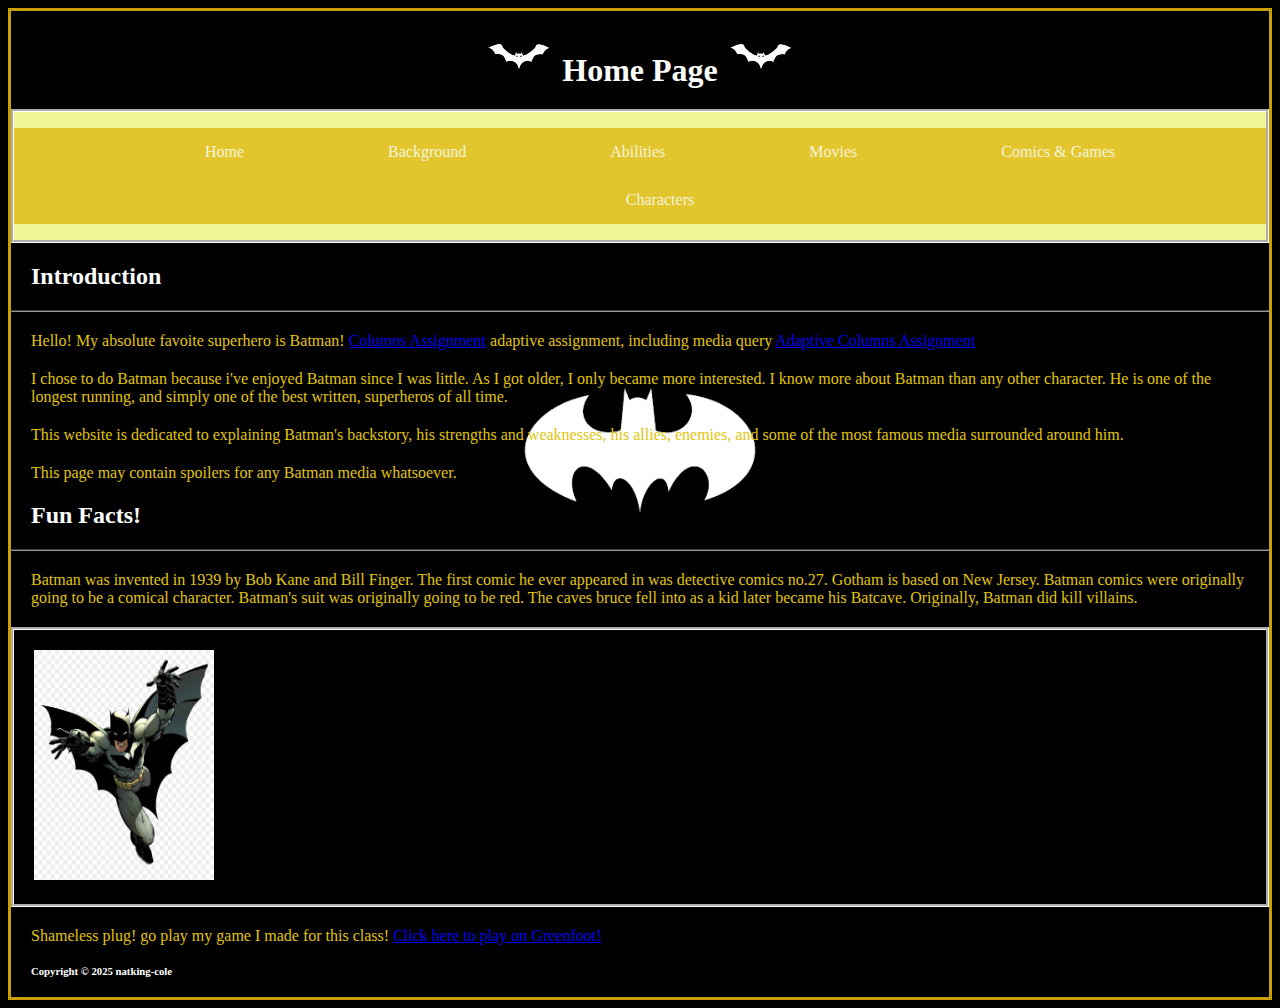
<file: index.html>
<!DOCTYPE html>

<html lang="en">

    <head> 
        <meta charset="utf-8">
        <meta name="description" content="This is a page about my favorite superhero, Batman!">
        <meta name="keywords" content="Batman, Superhero, lore">
        <title>Home Page</title>
        <link rel = "stylesheet" href = "mystyle.css">
       
    </head>

 <body>
<header>
  <h1> 
    <img src="./images/whitebat.gif"  alt="Batman jumping" height="50" width="70" >
    Home Page
    <img src="./images/whitebat.gif"  alt="Batman jumping" height="50" width="70" >
  </h1>
     <nav>
        <ul>
           <li> <a href = "index.html" title = "Home Page"> Home </a></li> 
           <li> <a href = "background.html" title = "Background Page"> Background</a></li>
           <li> <a href = "abilities.html" title = "Abilities Page"> Abilities</a> </li>
           <li> <a href = "media.html" title = "Media Page"> Movies </a></li>
           <li> <a href = "media2.html" title = "Media Page 2"> Comics & Games</a></li>
           <li> <a href = "characters.html" title = "Characters"> Characters</a></li>
           
        </ul>
    </nav>
</header>
   
 <h2> Introduction </h2>
 <hr>
  <main>
    
        <p>
            Hello! My absolute favoite superhero is Batman!
            <a href = "assignment.html">Columns Assignment</a> adaptive assignment, including media query
            <a href = "assignment2.html"> Adaptive Columns Assignment</a>
            
        </p>
        <p>
            I chose to do Batman because i've enjoyed Batman since I was 
            little.  As I got older, I only became more interested.  I know
            more about Batman than any other character.  He is one of the 
            longest running, and simply one of the best written, superheros of 
            all time.
        </p>

        <p>
            This website is dedicated to explaining Batman's backstory, his strengths 
            and weaknesses, his allies, enemies, and some of the most famous media
            surrounded around him.  
        </p>

        <p>
            This page may contain spoilers for any Batman media whatsoever.
        </p>
      
      
    <h2> Fun Facts!</h2>
      <hr>
        <p>
            Batman was invented in 1939 by Bob Kane and Bill Finger.  The first comic he ever 
            appeared in was detective comics no.27. Gotham is based on New Jersey.  Batman comics were originally 
            going to be a comical character.  Batman's suit was originally going to be red.
            The caves bruce fell into as a kid later 
            became his Batcave. Originally, Batman did
            kill villains.
        </p>
      <div>
        <p>
        <img src="./images/batmanjump.png"  class = "centeralign" alt="Batman jumping" height="230" width="180" >
        </p>
      </div>

      <p>
        Shameless plug! go play my game I made for this class! <a href = https://www.greenfoot.org/scenarios/35534> Click here to play on Greenfoot!</a>
      </p>
      
    
    </main>

    <footer>
        <h6> Copyright &copy; 2025 natking-cole</h6>
    </footer>

 </body>

</html>
</file>
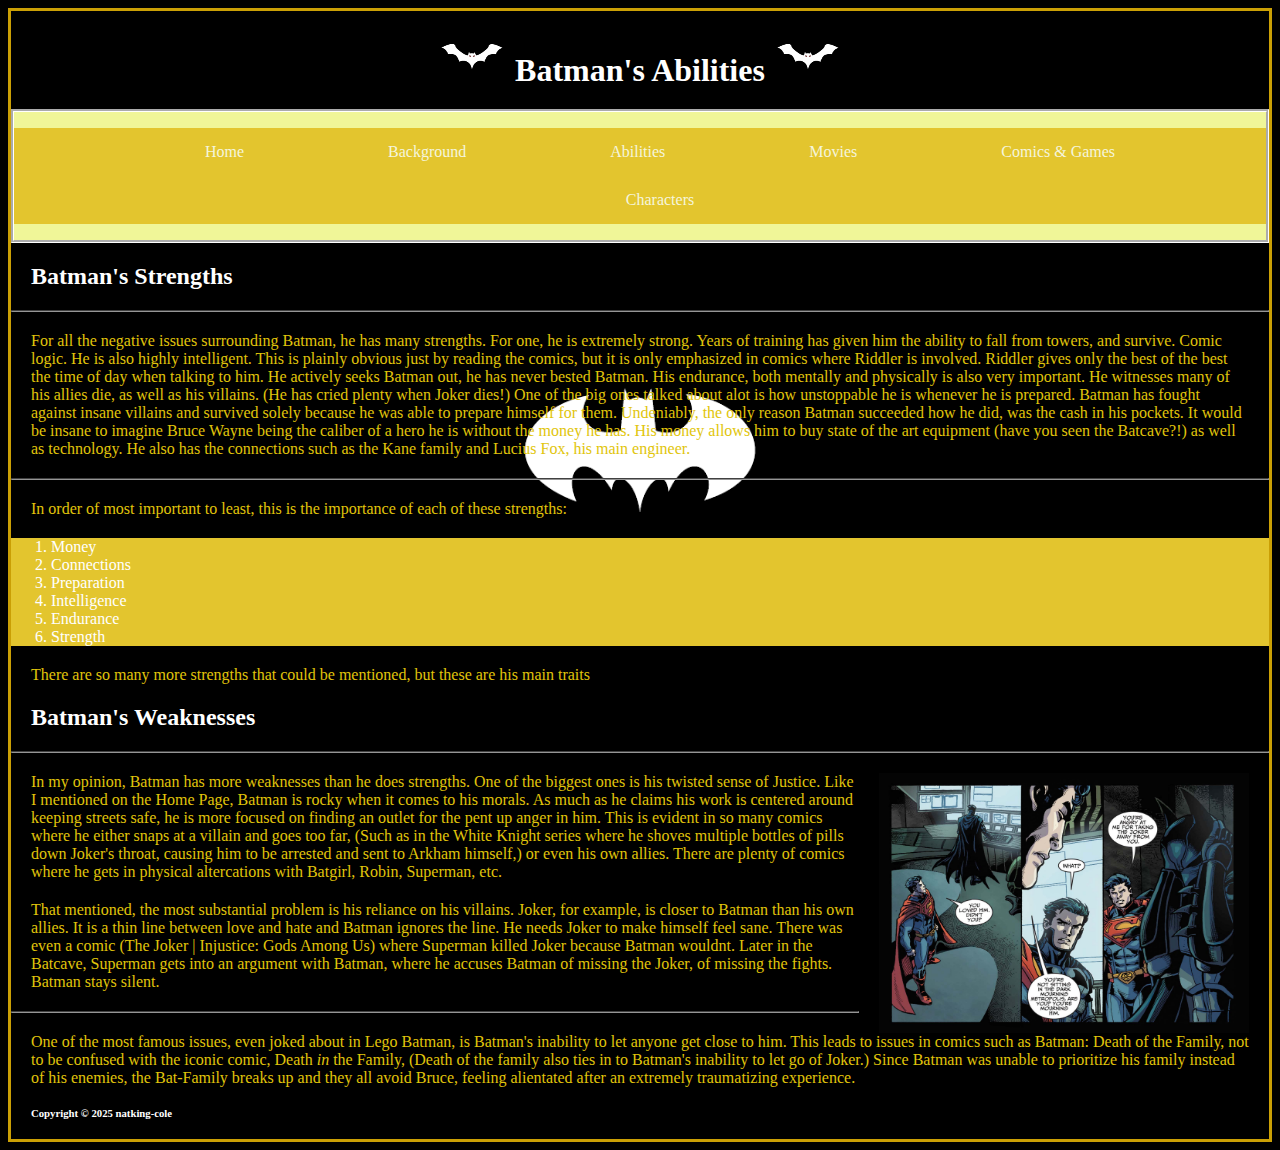
<file: abilities.html>
<!DOCTYPE html>

<html lang = "en">

    <head>
        <meta charset = "utf-8">
        <meta name = "description" content = "Page about Batman's Abilities!">
        <meta name = "keywords" content = "Batman abilities, Batman strength, Batman weakness">
        <title>Abilities Page</title>
        <link rel = "stylesheet" href = "mystyle.css">
    </head>

 <body>
<header>
  <h1>
    <img src="./images/whitebat.gif"  alt="bat gif" height="50" width="70" >
    Batman's Abilities
    <img src="./images/whitebat.gif"  alt="bat gif" height="50" width="70" >
  </h1>
    <nav>
        <ul>
           <li> <a href = "index.html" title = "Home Page"> Home </a></li> 
           <li> <a href = "background.html" title = "Background Page"> Background</a></li>
           <li> <a href = "abilities.html" title = "Abilities Page"> Abilities</a> </li>
           <li> <a href = "media.html" title = "Media Page"> Movies </a></li>
           <li> <a href = "media2.html" title = "Media Page 2"> Comics & Games</a></li>
           <li> <a href = "characters.html" title = "Characters"> Characters</a></li>
        </ul>
    </nav>
</header>
  <main>

    <h2> Batman's Strengths </h2>
    <hr>
        <p>
            For all the negative issues surrounding Batman, he has many 
            strengths.  For one, he is extremely strong.  Years of training has
            given him the ability to fall from towers, and survive. Comic logic.
            He is also highly intelligent.  This is plainly obvious just by reading 
            the comics, but it is only emphasized in comics where Riddler is involved.
            Riddler gives only the best of the best the time of day when talking to him.
            He actively seeks Batman out, he has never bested Batman. His endurance, both
            mentally and physically is also very important. He witnesses many
            of his allies die, as well as his villains. (He has cried plenty when Joker dies!) 
            One of the big ones talked about alot is how unstoppable
            he is whenever he is prepared. 
            Batman has fought against insane villains and survived solely
            because he was able to prepare himself for them. Undeniably, the only reason Batman succeeded how he did, was the cash in his pockets.
            It would be insane to imagine Bruce Wayne being the caliber of a hero he is 
            without the money he has.  His money allows him to buy state of the art equipment
            (have you seen the Batcave?!) as well as technology.  He also has the connections
            such as the Kane family and Lucius Fox, his main engineer.  
        </p>
    <hr>
        <p> In order of most important to least, this is the importance of each of these strengths:</p>
            <ol>
                <li>Money</li>
                <li>Connections</li>
                <li>Preparation</li>
                <li>Intelligence</li>
                <li>Endurance</li>
                <li>Strength</li>
            </ol>
        <p> There are so many more strengths that could be mentioned, 
            but these are his main traits
        </p>

    <h2> Batman's Weaknesses </h2>
    <hr>
        <p>
            <img src = "./images/batman-loves.jpg" class = "rightalign" alt = "Batman panel." width = "370" height = "260">
            In my opinion, Batman has more weaknesses than he does strengths.
            One of the biggest ones is his twisted sense of Justice. Like I mentioned
            on the Home Page, Batman is rocky when it comes to his morals.  As much
            as he claims his work is centered around keeping streets safe, he is more focused on
            finding an outlet for the pent up anger in him.  This is evident in so many 
            comics where he either snaps at a villain and goes too far, (Such as in the White Knight series
            where he shoves multiple bottles of pills down Joker's throat, causing him to be arrested and
            sent to Arkham himself,) or even his own allies.  There are plenty of
            comics where he gets in physical altercations with Batgirl, Robin, Superman, etc.
        </p>
    
        <p>
            That mentioned, the most substantial problem is his reliance on
            his villains.  Joker, for example, is closer to Batman than his own 
            allies.  It is a thin line between love and hate and Batman ignores the line.
            He needs Joker to make himself feel sane.  There was even a comic (The Joker | Injustice:
            Gods Among Us) where Superman killed Joker because Batman wouldnt. Later
            in the Batcave, Superman gets into an argument with Batman, where he accuses Batman
            of missing the Joker, of missing the fights. Batman stays silent.
        </p>
    <hr>
        <p>
            One of the most famous issues, even joked about in Lego Batman, is Batman's 
            inability to let anyone get close to him. This leads to issues in comics such as
            Batman: Death of the Family, not to be confused with the iconic comic, Death <em>in</em> the Family, 
            (Death of the family also ties in to Batman's inability to let go of Joker.)
            Since Batman was unable to prioritize his family instead of his enemies, 
            the Bat-Family breaks up and they all avoid Bruce, feeling alientated after
            an extremely traumatizing experience.
        </p>
  </main>
    <footer>
        <h6> Copyright &copy; 2025 natking-cole</h6>
    </footer>
 </body>
</html>
</file>
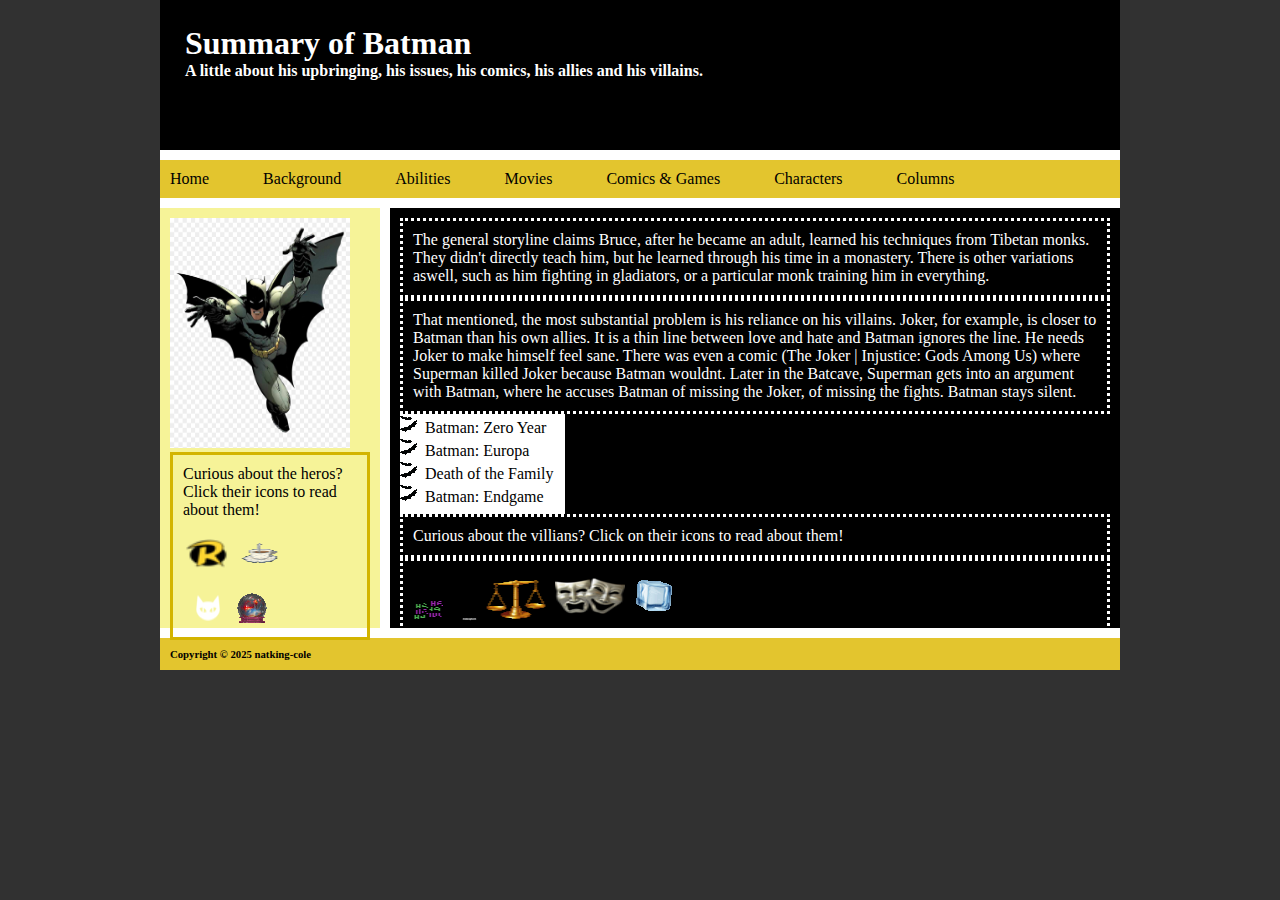
<file: assignment.html>
<!DOCTYPE html>

<html lang = "en">
<head>
    <meta charset="utf-8">
    <meta name="description" content="This is a page about my favorite superhero, Batman!">
    <meta name="keywords" content="columns, html, practice">
    <title>Practice</title>
    <link rel = "stylesheet" href = "assignment.css">
</head>

    <body>
        <div id = "container" >

            <header>
                <h1>
                    Summary of Batman
                </h1>
                <h4>
                    A little about his upbringing, his issues, his comics, his allies and his villains.
                </h4>
            </header>
                <nav>
                    <ul>
                        <li> <a href = "index.html" title = "Home Page"> Home </a></li> 
                        <li> <a href = "background.html" title = "Background Page"> Background</a></li>
                        <li> <a href = "abilities.html" title = "Abilities Page"> Abilities</a> </li>
                        <li> <a href = "media.html" title = "Media Page"> Movies </a></li>
                        <li> <a href = "media2.html" title = "Media Page 2"> Comics & Games</a></li>
                        <li> <a href = "characters.html" title = "Characters"> Characters</a></li>
                        <li> <a href = "assignment.html" title = "Column Practice"> Columns</a></li>
                    </ul>
                </nav>

                <aside>
                    <img src="./images/batmanjump.png"  class = "centeralign" alt="Batman jumping" height="230" width="180" >
                <div id = "solid">
                    <p>
                        Curious about the heros? Click their icons to read about them! 
                    </p>

                    <p>
                        <a href = "characters.html#robin"><img src="./images/robin.png"  alt="robin icon" height="30" width="50" ></a>
                        <a href = "characters.html#alfred"><img src="./images/tea.gif"  alt="teacup" height="30" width="50" ></a>
                    </p>
                    <p>
                        <a href = "characters.html#catwoman"><img src="./images/cat.png"  alt="white cat" height="30" width="50" ></a>
                        <a href = "characters.html#oracle"><img src="./images/ball.gif"  alt="magic ball" height="30" width="30" ></a>
                    </p>
                </div>
                </aside>

                <section>
                    <p>
                        The general storyline claims Bruce, after he became an adult, 
                        learned his techniques from Tibetan monks. They didn't directly teach 
                        him, but he learned through his time in a monastery. There is other variations
                        aswell, such as him fighting in gladiators, or a particular monk training him in everything.
                    </p>

                    <p>
                        That mentioned, the most substantial problem is his reliance on
                        his villains.  Joker, for example, is closer to Batman than his own 
                        allies.  It is a thin line between love and hate and Batman ignores the line.
                        He needs Joker to make himself feel sane.  There was even a comic (The Joker | Injustice:
                        Gods Among Us) where Superman killed Joker because Batman wouldnt. Later
                        in the Batcave, Superman gets into an argument with Batman, where he accuses Batman
                        of missing the Joker, of missing the fights. Batman stays silent.
                    </p>

                    <div id = "list">
                        <ul>
                            <li>Batman: Zero Year</li>
                            <li>Batman: Europa</li>
                            <li>Death of the Family</li>
                            <li>Batman: Endgame</li>
                        </ul>
                    </div>
                
                <p> Curious about the villians? Click on their icons to read about them!</p>
                <p>
                        <a href = "characters.html#joker"><img src="./images/haha.gif"  alt="laughing gif" height="20" width="30" ></a>
                        <a href = "characters.html#riddler"><img src="./images/question.gif"   alt="question mark gif" height="30" width="30" ></a>
                        <a href = "characters.html#twoface"><img src="./images/justice.gif"  alt="justice weights" height="50" width="70" ></a>
                        <a href = "characters.html#clayface"><img src="./images/drama.png"  alt="drama masks" height="50" width="70" ></a>
                        <a href = "characters.html#freeze"><img src="./images/ice.gif"  alt="ice cube" height="50" width="50" ></a>
                </p>
                </section>

                <footer>
                    <h6> Copyright &copy; 2025 natking-cole</h6>
                </footer>
            

        </div> 
    </body>
        
</html>
</file>
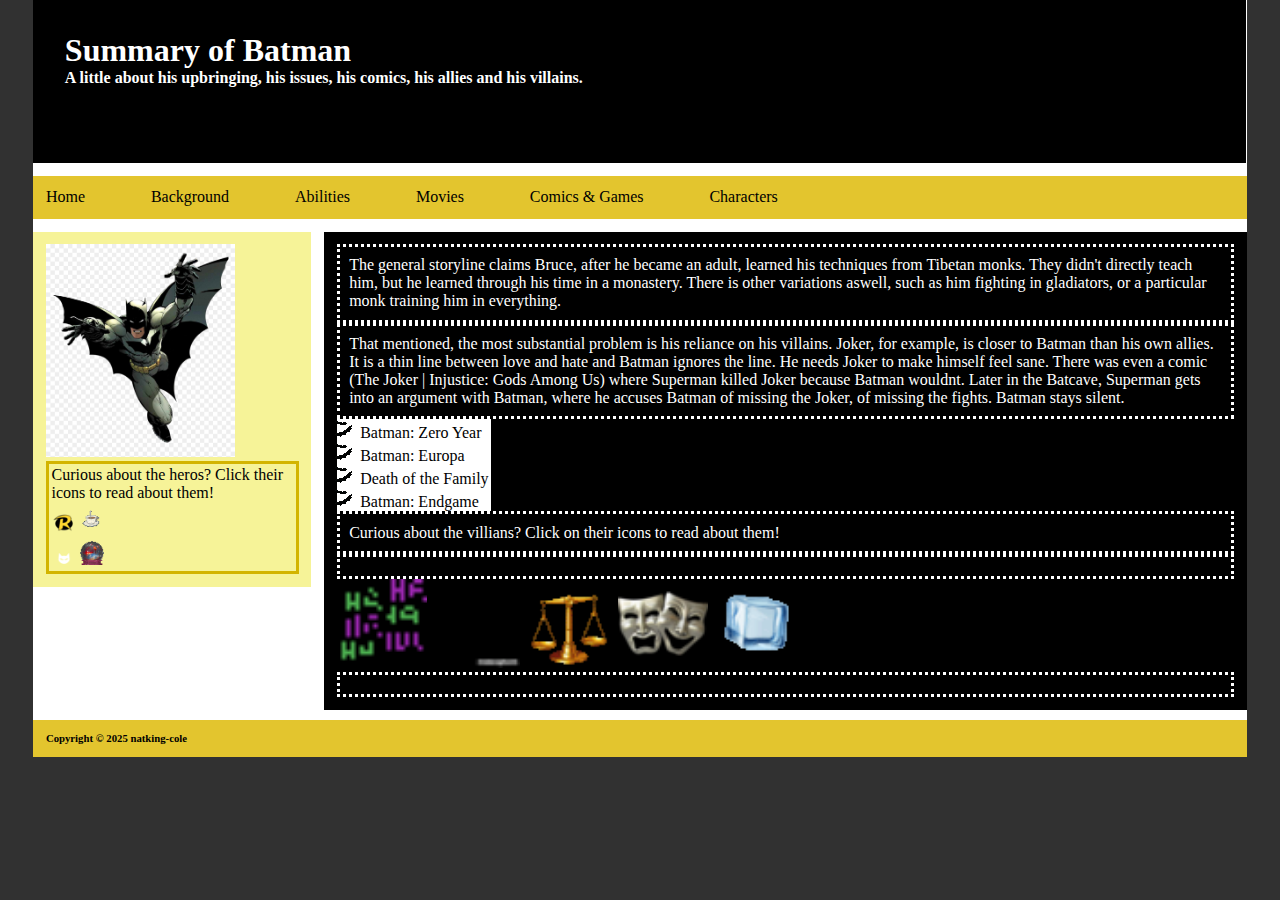
<file: assignment2.html>
<!DOCTYPE html>

<html lang = "en">
<head>
    <meta name="viewport" content="width=640px, initial-scale=1" />
    <meta charset="utf-8">
    <meta name="description" content="This is a page about my favorite superhero, Batman!">
    <meta name="keywords" content="columns, html, practice">
    <title>Practice</title>
    <link rel = "stylesheet" href = "assignment2.css">
</head>

    <body>
        <div id = "container" >

            <header>
                <h1>
                    Summary of Batman
                </h1>
                <h4>
                    A little about his upbringing, his issues, his comics, his allies and his villains.
                </h4>
            </header>
                <nav>
                    <ul>
                        <li> <a href = "index.html" title = "Home Page"> Home </a></li> 
                        <li> <a href = "background.html" title = "Background Page"> Background</a></li>
                        <li> <a href = "abilities.html" title = "Abilities Page"> Abilities</a> </li>
                        <li> <a href = "media.html" title = "Media Page"> Movies </a></li>
                        <li> <a href = "media2.html" title = "Media Page 2"> Comics & Games</a></li>
                        <li> <a href = "characters.html" title = "Characters"> Characters</a></li>
                    
                    </ul>
                </nav>

                <aside>
                    <img src="./images/batmanjump.png"  class = "centeralign" alt="Batman jumping" height="230" width="180" >
                <div id = "solid">
                    <p>
                        Curious about the heros? Click their icons to read about them! 
                    </p>
                <div id = "icons">
                    <p>
                        <a href = "characters.html#robin"><img src="./images/robin.png"  alt="robin icon" height="30" width="50" ></a>
                        <a href = "characters.html#alfred"><img src="./images/tea.gif"  alt="teacup" height="30" width="50" ></a>
                    </p>
                    <p>
                        <a href = "characters.html#catwoman"><img src="./images/cat.png"  alt="white cat" height="30" width="50" ></a>
                        <a href = "characters.html#oracle"><img src="./images/ball.gif"  alt="magic ball" height="30" width="30" ></a>
                    </p>
                </div>
                </div>
                </aside>

                <section>
                    <p>
                        The general storyline claims Bruce, after he became an adult, 
                        learned his techniques from Tibetan monks. They didn't directly teach 
                        him, but he learned through his time in a monastery. There is other variations
                        aswell, such as him fighting in gladiators, or a particular monk training him in everything.
                    </p>

                    <p>
                        That mentioned, the most substantial problem is his reliance on
                        his villains.  Joker, for example, is closer to Batman than his own 
                        allies.  It is a thin line between love and hate and Batman ignores the line.
                        He needs Joker to make himself feel sane.  There was even a comic (The Joker | Injustice:
                        Gods Among Us) where Superman killed Joker because Batman wouldnt. Later
                        in the Batcave, Superman gets into an argument with Batman, where he accuses Batman
                        of missing the Joker, of missing the fights. Batman stays silent.
                    </p>

                    <div id = "list">
                        <ul>
                            <li>Batman: Zero Year</li>
                            <li>Batman: Europa</li>
                            <li>Death of the Family</li>
                            <li>Batman: Endgame</li>
                        </ul>
                    </div>
                
                <p> Curious about the villians? Click on their icons to read about them!</p>
                <p>
                <div id = "icons">
                        <a href = "characters.html#joker"><img src="./images/haha.gif"  alt="laughing gif"></a>
                        <a href = "characters.html#riddler"><img src="./images/question.gif"   alt="question mark gif" ></a>
                        <a href = "characters.html#twoface"><img src="./images/justice.gif"  alt="justice weights"></a>
                        <a href = "characters.html#clayface"><img src="./images/drama.png"  alt="drama masks"></a>
                        <a href = "characters.html#freeze"><img src="./images/ice.gif"  alt="ice cube"></a>
                </div>
                </p>
                </section>

                <footer>
                    <h6> Copyright &copy; 2025 natking-cole</h6>
                </footer>
            

        </div> 
    </body>
        
</html>
</file>
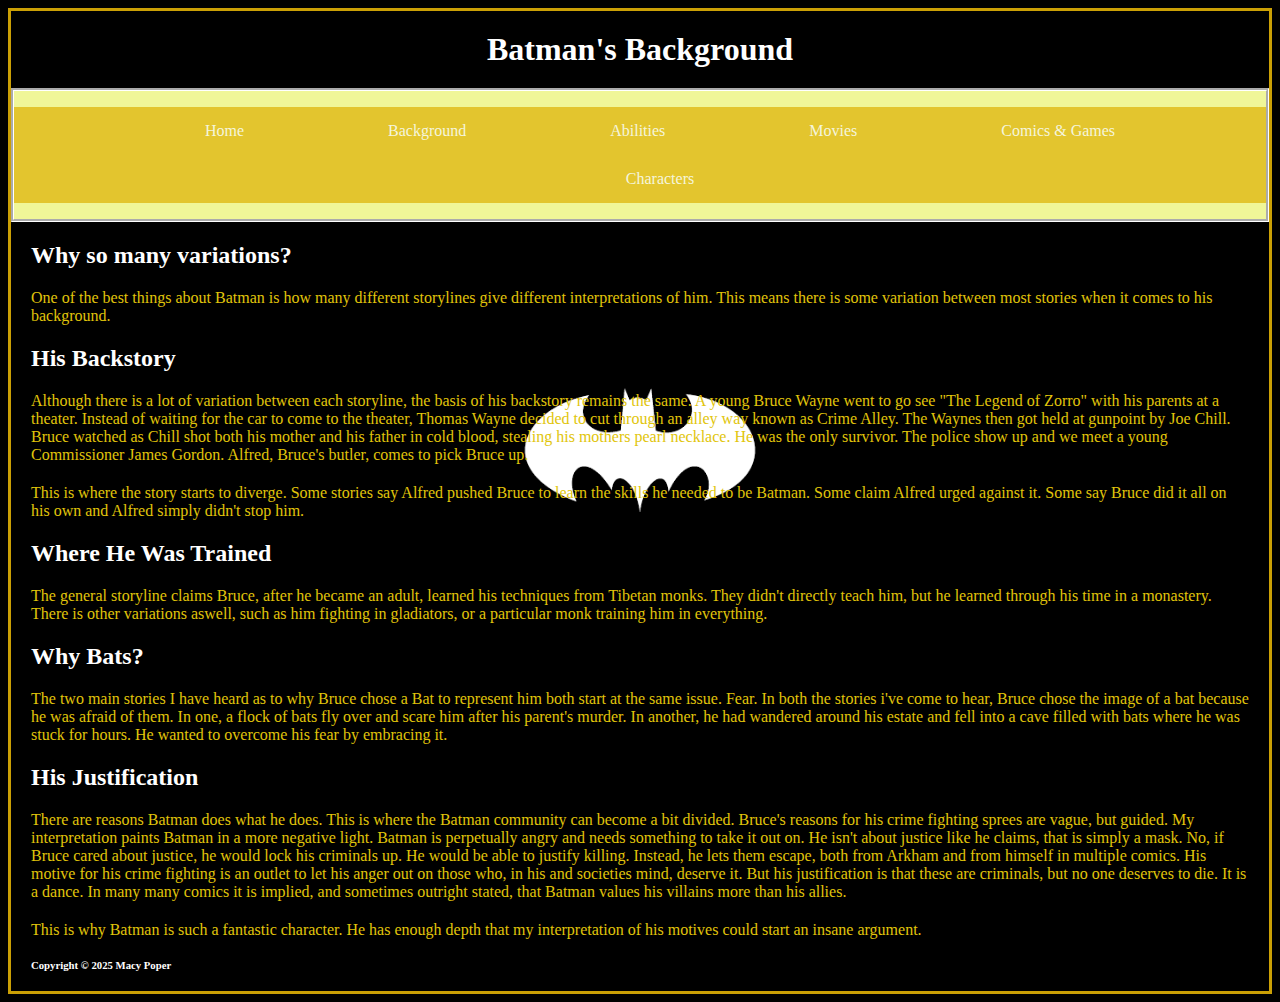
<file: background.html>
<!DOCTYPE html>

<html lang = "en">

    <head>
        <meta charset = "utf-8">
        <meta name = "description" content = "Page about Batman's backstory!">
        <meta name = "keywords" content = "Batman origin, Batman backstory, Batman history">
        <title>Background Page</title>
        <link rel = "stylesheet" href = "mystyle.css">
    </head>

    
 <body>

<header>
  <h1>Batman's Background</h1>
     <nav>
        <ul>
           <li> <a href = "index.html" title = "Home Page"> Home </a></li> 
           <li> <a href = "background.html" title = "Background Page"> Background</a></li>
           <li> <a href = "abilities.html" title = "Abilities Page"> Abilities</a> </li>
           <li> <a href = "media.html" title = "Media Page"> Movies </a></li>
           <li> <a href = "media2.html" title = "Media Page 2"> Comics & Games</a></li>
           <li> <a href = "characters.html" title = "Characters"> Characters</a></li>
        </ul>
    </nav>
</header>

  <main>

    <h2> Why so many variations? </h2>
        <p>
            One of the best things about Batman is how many different
            storylines give different interpretations of him.  This means
            there is some variation between most stories when it comes to his 
            background.
        </p>
    
    <h2> His Backstory</h2>
        <p>
            Although there is a lot of variation between each storyline, the 
            basis of his backstory remains the same.  A young Bruce Wayne went
            to go see "The Legend of Zorro" with his parents at a theater.  
            Instead of waiting for the car to come to the theater, Thomas Wayne 
            decided to cut through an alley way known as Crime Alley.  The Waynes
            then got held at gunpoint by Joe Chill. Bruce watched as Chill shot both 
            his mother and his father in cold blood, stealing his mothers pearl necklace.
            He was the only survivor. The police show up and we meet a young Commissioner James 
            Gordon. Alfred, Bruce's butler, comes to pick Bruce up.
        </p>

        <p>
            This is where the story starts to diverge.  Some stories say Alfred 
            pushed Bruce to learn the skills he needed to be Batman.  Some claim
            Alfred urged against it.  Some say Bruce did it all on his own and Alfred
            simply didn't stop him.
        </p>

    <h2> Where He Was Trained </h2>
        <p>
            The general storyline claims Bruce, after he became an adult, 
            learned his techniques from Tibetan monks. They didn't directly teach 
            him, but he learned through his time in a monastery. There is other variations
            aswell, such as him fighting in gladiators, or a particular monk training him in everything.
        </p>

    <h2> Why Bats? </h2>
        <p>
            The two main stories I have heard as to why Bruce chose a Bat to
            represent him both start at the same issue. Fear. In both the stories 
            i've come to hear, Bruce chose the image of a bat because he was afraid
            of them.  In one, a flock of bats fly over and scare him after his 
            parent's murder.  In another, he had wandered around his estate and fell into a cave
            filled with bats where he was stuck for hours.  He wanted to overcome his fear by embracing it.
        </p>

    <h2> His Justification </h2>
        <p>
            There are reasons Batman does what he does.  This is where
            the Batman community can become a bit divided.  Bruce's reasons for 
            his crime fighting sprees are vague, but guided.  My interpretation 
            paints Batman in a more negative light.  Batman is perpetually angry and
            needs something to take it out on.  He isn't about justice like he claims,
            that is simply a mask.  No, if Bruce cared about justice, he would lock his 
            criminals up.  He would be able to justify killing.  Instead, he lets 
            them escape, both from Arkham and from himself in multiple comics.
            His motive for his crime fighting is an outlet to let his anger out 
            on those who, in his and societies mind, deserve it. But his 
            justification is that these are criminals, but no one deserves to die.
            It is a dance.  In many many comics it is implied, and sometimes outright
            stated, that Batman values his villains more than his allies.  
        </p>

        <p>
            This is why Batman is such a fantastic character.  He has enough depth
            that my interpretation of his motives could start an insane argument.
        </p>
  </main>

    <footer>
        <h6> Copyright &copy; 2025 Macy Poper</h6>
    </footer>

 </body>

</html>
</file>
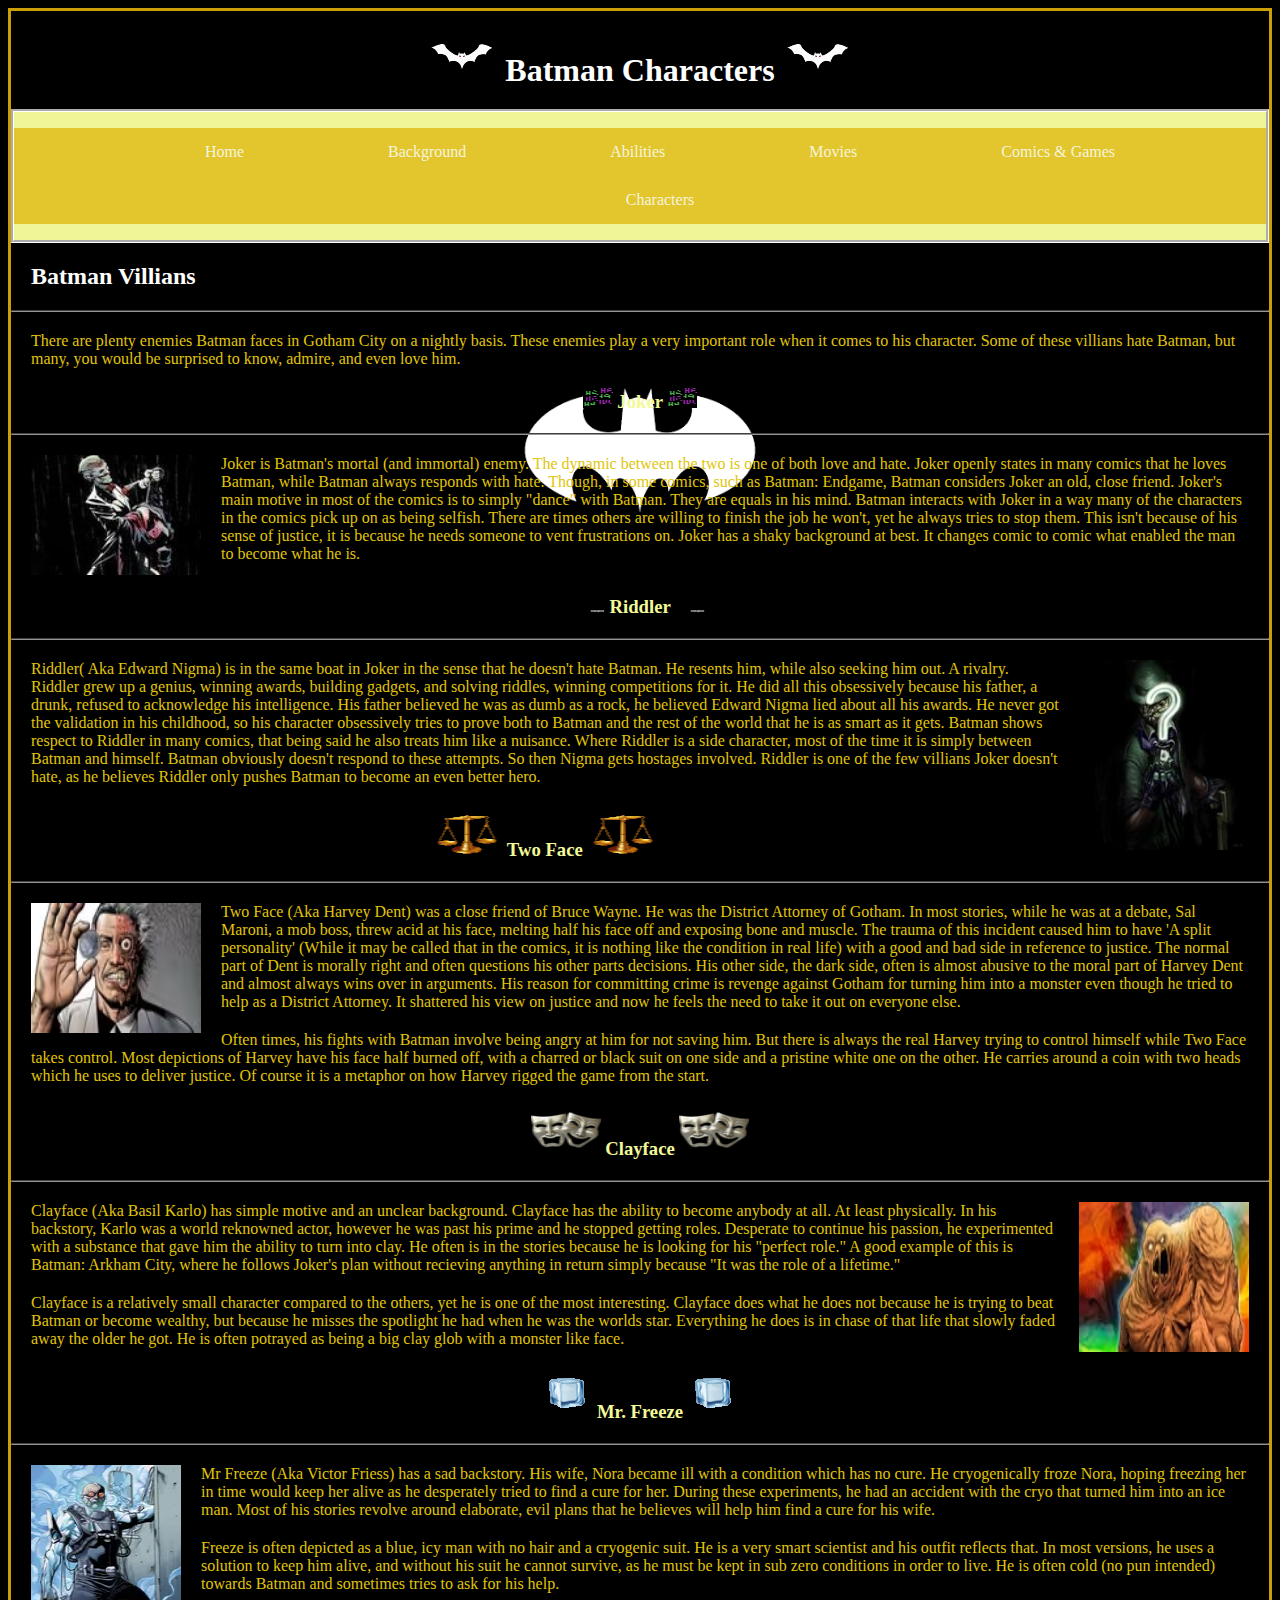
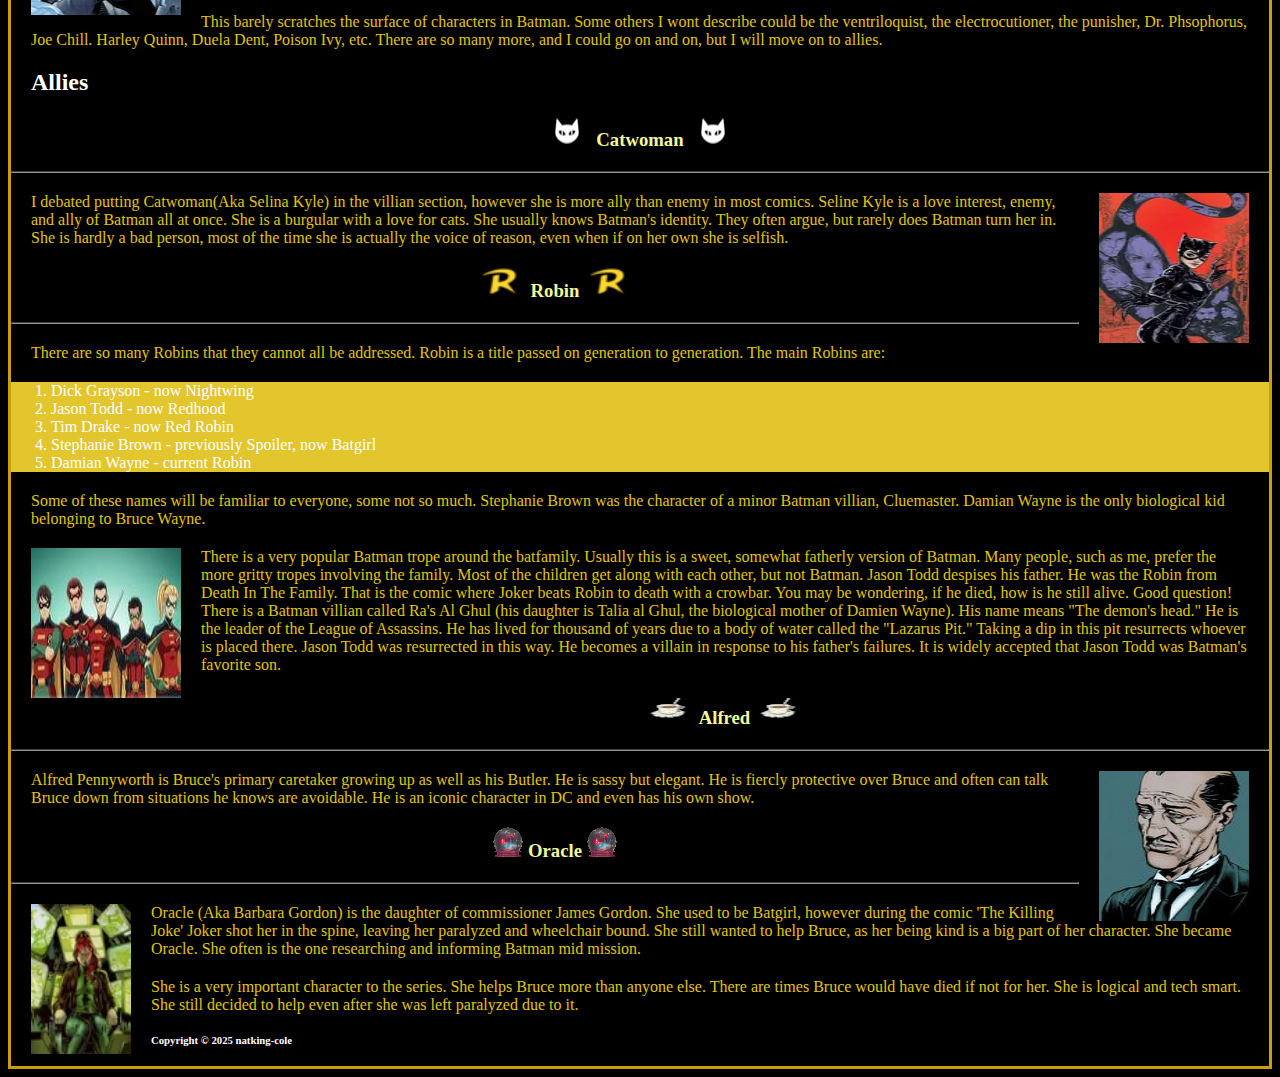
<file: characters.html>
<!DOCTYPE html>

<html lang = "en">

    <head>
        <meta charset = "utf-8">
        <meta name = "description" content = "Page about Batman media!">
        <meta name = "keywords" content = "Batman media, Batman comics, Batman games, Batman movies">
        <title>Media Page</title>
        <link rel = "stylesheet" href = "mystyle.css">
        
    </head>

 <body>
  <header>
   <h1> 
    <img src="./images/whitebat.gif"  alt="bat gif" height="50" width="70" >
    Batman Characters 
    <img src="./images/whitebat.gif"  alt="bat gif" height="50" width="70" >
   </h1>

    <nav>
        <ul>
           <li> <a href = "index.html" title = "Home Page"> Home </a></li> 
           <li> <a href = "background.html" title = "Background Page"> Background</a></li>
           <li> <a href = "abilities.html" title = "Abilities Page"> Abilities</a> </li>
           <li> <a href = "media.html" title = "Media Page"> Movies </a></li>
           <li> <a href = "media2.html" title = "Media Page 2"> Comics & Games</a></li>
           <li> <a href = "characters.html" title = "Characters"> Characters</a></li>
        </ul>
    </nav>

  </header>
 <main>
     

    <h2> Batman Villians</h2>
    <hr>
        <p>
            There are plenty enemies Batman faces in Gotham City on a nightly basis.  These enemies play
            a very important role when it comes to his character.  Some of these villians hate Batman, but many, you
            would be surprised to know, admire, and even love him. 
        </p>
     

    <h3 class = "names">
        <img src="./images/haha.gif"  alt="laughing gif" height="20" width="30" >
        Joker
        <img src="./images/haha.gif"  alt="laughing gif" height="20" width="30" >
    </h3>

    <hr>
        <p>
            <img src="./images/jokerdance.jpg"  class = "leftalign" alt="Joker dancing" height="120" width="170" >
            Joker is Batman's mortal (and immortal) enemy. 
            The dynamic between the two is one of both love and hate.
            Joker openly states in many comics that he loves Batman, while
            Batman always responds with hate. Though, in some comics, such as Batman:
            Endgame, Batman considers Joker an old, close friend.  Joker's main motive
            in most of the comics is to simply "dance" with Batman. They are equals
            in his mind.  Batman interacts with Joker in a way many of the characters
            in the comics pick up on as being selfish.  There are times others are willing 
            to finish the job he won't, yet he always tries to stop them.
            This isn't because of his sense of justice, it is because he needs someone to vent frustrations on.
            Joker has a shaky background at best.  It changes comic to comic what enabled the man to become what he is.
        </p>
      
      
    <h3 class = "names"> 
    <img src="./images/question.gif"   alt="question mark gif" height="30" width="30" >
        Riddler
    <img src="./images/question.gif"   alt="question mark gif" height="30" width="30" >
    </h3>
    <hr>
        <p>
            <img src="./images/riddlertrophy.jpg"  class = "rightalign" alt="Riddler holding a trophy" height="190" width="170" >
            Riddler( Aka Edward Nigma) is in the same boat in Joker in the sense that he 
            doesn't hate Batman.  He resents him, while also seeking him out.
            A rivalry. Riddler grew up a genius, winning awards, building gadgets,
            and solving riddles, winning competitions for it.  He did all this obsessively
            because his father, a drunk, refused to acknowledge his intelligence.
            His father believed he was as dumb as a rock, he believed Edward Nigma
            lied about all his awards.  He never got the validation in his childhood,
            so his character obsessively tries to prove both to Batman and the rest of
            the world that he is as smart as it gets.  Batman shows respect to Riddler in many 
            comics, that being said he also treats him like a nuisance.  Where Riddler is a side 
            character, most of the time it is simply between Batman and himself.  Batman obviously
            doesn't respond to these attempts. So then Nigma gets hostages involved.  Riddler is one 
            of the few villians Joker doesn't hate, as he believes Riddler only pushes Batman to become an 
            even better hero.
        </p>
    
    <h3 class = "names">
        <img src="./images/justice.gif"  alt="justice weights" height="50" width="70" >
        Two Face
        <img src="./images/justice.gif"  alt="justice weights" height="50" width="70" >
    </h3>
    
    <hr>
        <p>
            <img src="./images/twoface.avif"  class = "leftalign" alt="Harvey Dent with his coin" height="130" width="170" >
            Two Face (Aka Harvey Dent) was a close friend of Bruce Wayne.  He was 
            the District Attorney of Gotham.  In most stories, while he was at a debate,
            Sal Maroni, a mob boss, threw acid at his face, melting half his face off
            and exposing bone and muscle.  The trauma of this incident caused him to 
            have 'A split personality' (While it may be called that in the comics, it 
            is nothing like the condition in real life) with a good and bad side in 
            reference to justice.  The normal part of Dent is morally right and often
            questions his other parts decisions.  His other side, the dark side, 
            often is almost abusive to the moral part of Harvey Dent and almost always
            wins over in arguments.  His reason for committing crime is revenge against
            Gotham for turning him into a monster even though he tried to help as a District
            Attorney.  It shattered his view on justice and now he feels the need to take 
            it out on everyone else.

        </p>

        <p>
            Often times, his fights with Batman involve being angry at him for not 
            saving him.  But there is always the real Harvey trying to control himself 
            while Two Face takes control.  Most depictions of Harvey have his face half 
            burned off, with a charred or black suit on one side and a pristine white one on the other. 
            He carries around a coin with two heads which he uses to deliver justice.  Of course
            it is a metaphor on how Harvey rigged the game from the start.
        </p>

    <h3 class = "names">
        <img src="./images/drama.png"  alt="drama masks" height="50" width="70" >
        Clayface
        <img src="./images/drama.png"  alt="drama masks" height="50" width="70" >
    </h3>
    <hr>
        <p>
            <img src="./images/clayface.avif"  class = "rightalign" alt="clayface" height="150" width="170" >
            Clayface (Aka Basil Karlo) has simple motive and an unclear 
            background.  Clayface has the ability to become anybody at all.
            At least physically.  In his backstory, Karlo was a world reknowned
            actor, however he was past his prime and he stopped getting roles. 
            Desperate to continue his passion, he experimented with a substance 
            that gave him the ability to turn into clay. He often is in the stories
            because he is looking for his "perfect role." A good example of this is Batman:
            Arkham City, where he follows Joker's plan without recieving anything
            in return simply because "It was the 
            role of a lifetime."
        </p>

        <p>
            Clayface is a relatively small character compared to the others, yet he is 
            one of the most interesting.  Clayface does what he does not because he is 
            trying to beat Batman or become wealthy, but because he misses the spotlight 
            he had when he was the worlds star.  Everything he does is in chase of 
            that life that slowly faded away the older he got.  He is often potrayed 
            as being a big clay glob with a monster like face.
        </p>

    <h3 class = "names">
        <img src="./images/ice.gif"  alt="ice cube" height="50" width="50" >
        Mr. Freeze
        <img src="./images/ice.gif"  alt="ice cube" height="50" width="50" >
    </h3>
    <hr>
        <p>
            <img src="./images/freeze.webp" class = "leftalign"  alt="Mr. Freeze" height="150" width="150" >
            Mr Freeze (Aka Victor Friess) has a sad backstory.  His wife, Nora 
            became ill with a condition which has no cure.  He cryogenically froze
            Nora, hoping freezing her in time would keep her alive as he desperately 
            tried to find a cure for her.  During these experiments, he had an accident 
            with the cryo that turned him into an ice man.  Most of his stories revolve around
            elaborate, evil plans that he believes will help him find a cure for his wife.
        </p>

        <p>
            Freeze is often depicted as a blue, icy man with no hair and a cryogenic suit.  
            He is a very smart scientist and his outfit reflects that.  In most versions, he uses a solution to keep him alive, and without his suit 
            he cannot survive, as he must be kept in sub zero conditions in order to live. 
            He is often cold (no pun intended) towards Batman and sometimes tries to ask for his help.
        </p>

        <p>
            This barely scratches the surface of characters in Batman. Some others I wont describe 
            could be the ventriloquist, the electrocutioner, the punisher, Dr. Phsophorus, Joe Chill. 
            Harley Quinn, Duela Dent, Poison Ivy, etc. 
            There are so many more, and I could go on and on, but I will move on to allies.
        </p>

    <h2> Allies </h2>
    <h3 class = "names">
        <img src="./images/cat.png"  alt="white cat" height="30" width="50" >
        Catwoman
        <img src="./images/cat.png"  alt="white cat" height="30" width="50" >
    </h3>
    <hr>
        <p>
            <img src="./images/catwoman.webp" class = "rightalign"  alt="Catwoman" height="150" width="150" >
            I debated putting Catwoman(Aka Selina Kyle) in the villian section,
            however she is more ally than enemy in most comics.  Seline Kyle is a 
            love interest, enemy, and ally of Batman all at once.  She is a burgular
            with a love for cats.  She usually knows Batman's identity. They often argue, 
            but rarely does Batman turn her in.  She is hardly a bad person, most of the time
            she is actually the voice of reason, even when if on her own she is selfish.
        </p>

    <h3 class = "names">
        <img src="./images/robin.png"  alt="robin icon" height="30" width="50" >
         Robin 
        <img src="./images/robin.png"  alt="robin icon" height="30" width="50" >
    </h3>
    <hr>
        <p>
            There are so many Robins that they cannot all be addressed.
            Robin is a title passed on generation to generation.  The main 
            Robins are:
        </p>
            <ol>
                <li>Dick Grayson - now Nightwing</li>
                <li>Jason Todd - now Redhood</li>
                <li>Tim Drake - now Red Robin</li>
                <li>Stephanie Brown - previously Spoiler, now Batgirl</li>
                <li>Damian Wayne - current Robin</li>
            </ol>
        <p>
            Some of these names will be familiar to everyone, some not so much.
            Stephanie Brown was the character of a minor Batman villian, Cluemaster.
            Damian Wayne is the only biological kid belonging to Bruce Wayne.
        </p>

        <p>
            <img src="./images/robins.jpg" class = "leftalign"  alt="All the robins" height="150" width="150" >
            There is a very popular Batman trope around the batfamily.  Usually this is a sweet, somewhat fatherly version of Batman.  
            Many people, such as me, prefer the more gritty tropes involving the family.  Most of the 
            children get along with each other, but not Batman.  Jason Todd despises his father.  He was the Robin from Death In The Family.
            That is the comic where Joker beats Robin to death with a crowbar.  You may be wondering, if he died, how is he still alive.
            Good question! There is a Batman villian called Ra's Al Ghul (his daughter is Talia al Ghul, the biological mother of Damien Wayne).  
            His name means "The demon's head."  He is the leader of the League of Assassins. 
            He has lived for thousand of years due to a body of water called the "Lazarus Pit."
            Taking a dip in this pit resurrects whoever is placed there.  Jason Todd was resurrected in this way. 
            He becomes a villain in response to his father's failures.  It is widely accepted that Jason Todd was Batman's 
            favorite son.
        </p>

    <h3 class = "names">
        <img src="./images/tea.gif"  alt="teacup" height="30" width="50" >
         Alfred 
        <img src="./images/tea.gif"  alt="teacup" height="30" width="50" >
    </h3>
    <hr>
        <p>
            <img src="./images/alfred.jpg" class = "rightalign"  alt="Alfred" height="150" width="150" >
            Alfred Pennyworth is Bruce's primary caretaker growing up as well as his Butler.
            He is sassy but elegant.  He is fiercly protective over Bruce and often
            can talk Bruce down from situations he knows are avoidable.
            He is an iconic character in DC and even has his own show.
        </p>

    <h3 class = "names">
        <img src="./images/ball.gif"  alt="magic ball" height="30" width="30" >
        Oracle 
        <img src="./images/ball.gif"  alt="magic ball" height="30" width="30" >
    </h3>
    <hr>
        <p>
            <img src="./images/oracle.webp" class = "leftalign"  alt="Oracle" height="150" width="100" >
            Oracle (Aka Barbara Gordon) is the daughter of commissioner James
            Gordon.  She used to be Batgirl, however during the comic 'The Killing Joke'
            Joker shot her in the spine, leaving her paralyzed and wheelchair bound.
            She still wanted to help Bruce, as her being kind is a big part of her 
            character. She became Oracle.  She often is the one researching and informing
            Batman mid mission.
        </p>

        <p>
            She is a very important character to the series.  She helps Bruce more than anyone else.  There are 
            times Bruce would have died if not for her.  She is logical and tech smart.  She still decided to help even after she was left paralyzed due to it.
        </p>
 </main>
    <footer>
        <h6> Copyright &copy; 2025 natking-cole</h6>
    </footer>
 </body>
</html>
</file>
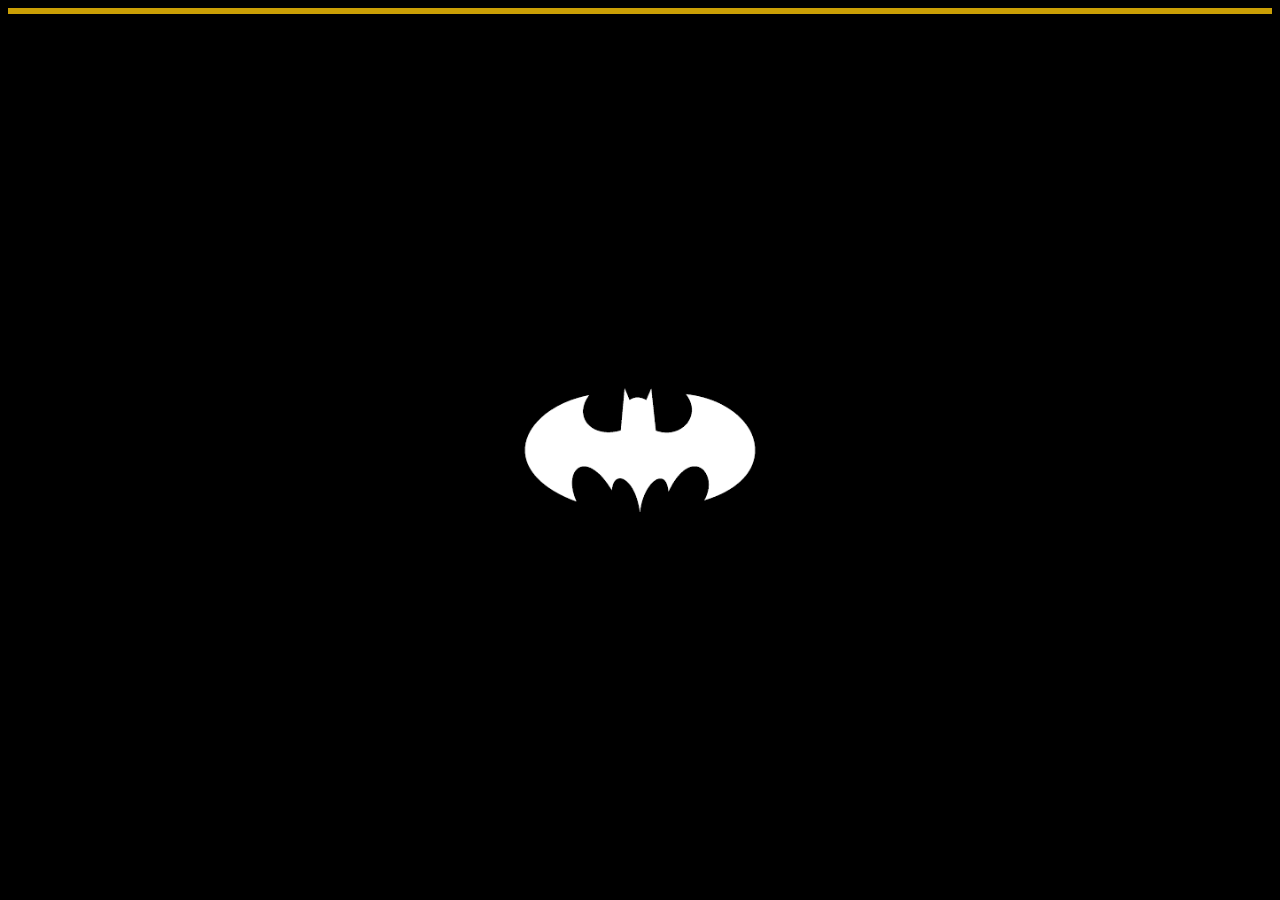
<file: cope.html>
<!DOCTYPE html>

<html lang="en">

    <head> 
        <meta charset="utf-8">
        <meta name="description" content="This is a page about mental health">
        <meta name="keywords" content="Mental health, depression, anxiety, medication">
        <title>Home Page</title>
        <link rel = "stylesheet" href = "mystyle.css">
       
    </head>
</html>
</file>
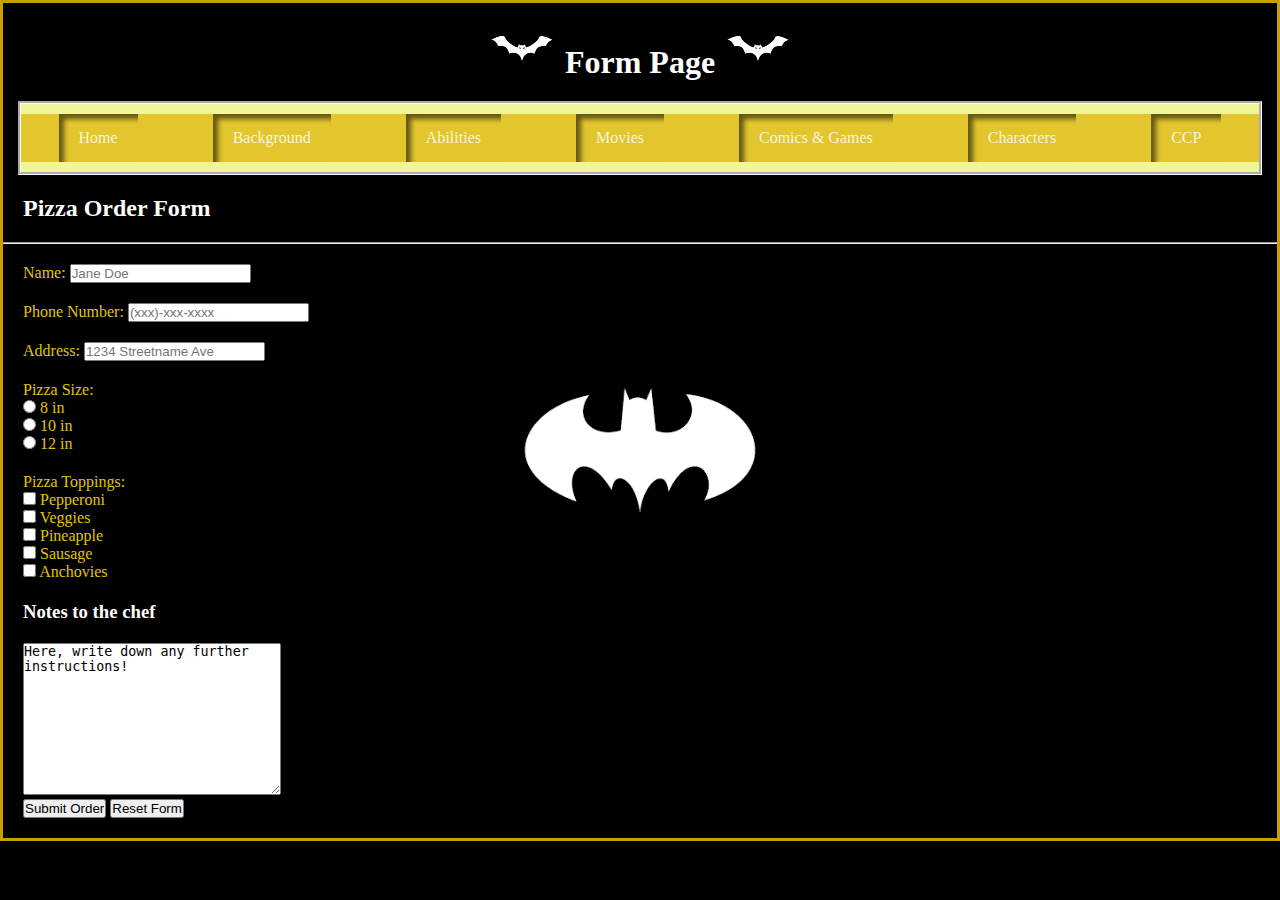
<file: form.html>
<!DOCTYPE html>

<html lang = "en">
    <head>
        <meta charset = "utf-8">
        <meta name = "description" content = "Page with a form to order pizzA">
        <meta name = "keywords" content = "pizza, form">
        <title> CCP Courses</title>
        <link rel = "stylesheet" href = "ccp.css">
    </head>

    <body>
        <header>
            <h1>
                <img src="./images/whitebat.gif"  alt="bat gif" height="50" width="70" >
                Form Page
                <img src="./images/whitebat.gif"  alt="bat gif" height="50" width="70" >
            </h1>

            <nav>
                <ul>
                    <li> <a href = "index.html" title = "Home Page"> Home </a></li> 
                    <li> <a href = "background.html" title = "Background Page"> Background</a></li>
                    <li> <a href = "abilities.html" title = "Abilities Page"> Abilities</a> </li>
                    <li> <a href = "media.html" title = "Media Page"> Movies </a></li>
                    <li> <a href = "media2.html" title = "Media Page 2"> Comics & Games</a></li>
                    <li> <a href = "characters.html" title = "Characters"> Characters</a></li>
                    <li> <a href = "tables.html" title = "Tables"> CCP </a></li>
                </ul>
            </nav>
        </header>

        <form id = "pizza_form" action ="PLACEHOLDER"  method="post">
            <h2> Pizza Order Form</h2>
                <hr>
            <p>Name: <input type = "text" name = "name" id = "id" placeholder ="Jane Doe"></p>
            <p>Phone Number: <input type = "text" name = "number" id = "number" placeholder = "(xxx)-xxx-xxxx"></p>
            <p>Address: <input type = "text" name = "address" id = "address" placeholder="1234 Streetname Ave"></p>
            <p>Pizza Size:
                    <br>
                <input type = "Radio" name = "size" id = "small">
                <label for = "small"> 8 in</label>
                    <br>
                <input type = "Radio" name = "size" id = "med">
                <label for = "med"> 10 in</label>
                    <br>
                <input type = "Radio" name = "size" id = "large">
                <label for = "large"> 12 in</label>
            </p>
            <p>Pizza Toppings:
                    <br>
                <input type = "checkbox" name = "toppings" id = "Pepperoni">
                <label for = "Pepperoni"> Pepperoni</label>
                    <br>
                <input type = "checkbox" name = "toppings" id = "Veggies">
                <label for = "Veggies"> Veggies </label>
                    <br>
                <input type = "checkbox" name = "toppings" id = "Pineapple">
                <label for = "Pineapple"> Pineapple </label>
                    <br>
                <input type = "checkbox" name = "toppings" id = "Sausage">
                <label for = "Sausage"> Sausage </label>
                    <br>
                <input type = "checkbox" name = "toppings" id = "Anchovies">
                <label for = "Anchovies"> Anchovies </label>
            </p>

            <h3> Notes to the chef </h3>
            <p>
            <textarea name = "notes" id = "notes" cols = "30" rows = "10">Here, write down any further instructions!</textarea>
                <br>
            <input type = "submit" value = "Submit Order">
            <input type = "reset" value = "Reset Form">
            </p>

        </form>
    </body>
</html>
</file>
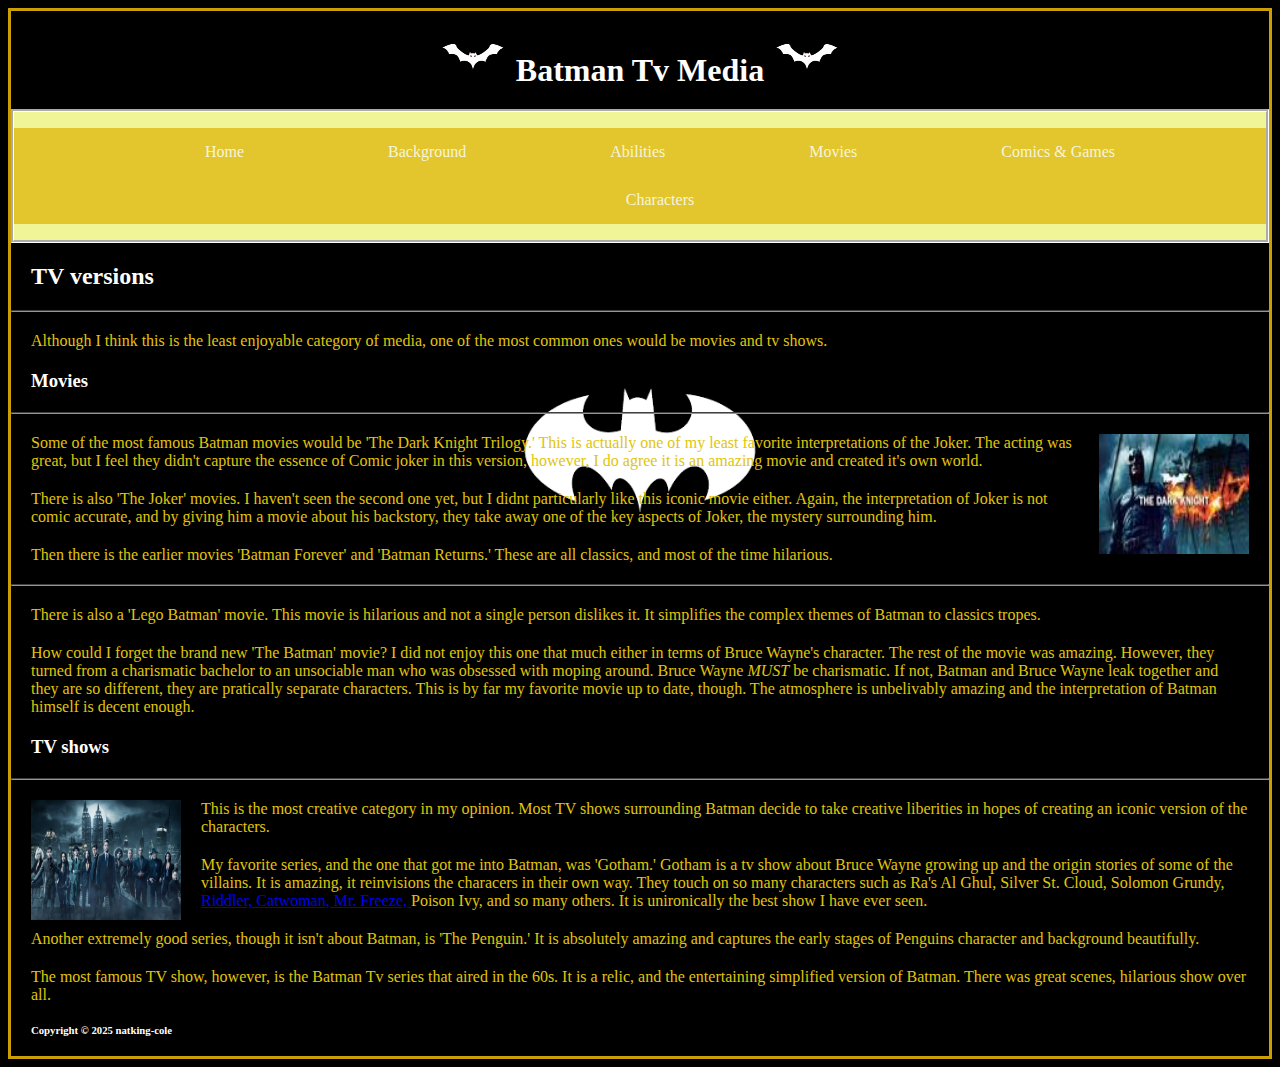
<file: media.html>
<!DOCTYPE html>

<html lang = "en">

    <head>
        <meta charset = "utf-8">
        <meta name = "description" content = "Page about Batman media!">
        <meta name = "keywords" content = "Batman media, Batman comics, Batman games, Batman movies">
        <title>Media Page</title>
        <link rel = "stylesheet" href = "mystyle.css">
    </head>

    
 <body>
<header>
  <h1>
    <img src="./images/whitebat.gif"  alt="bat gif" height="50" width="70" >
    Batman Tv Media
    <img src="./images/whitebat.gif"  alt="bat gif" height="50" width="70" >
  </h1>
     <nav>
        <ul>
           <li> <a href = "index.html" title = "Home Page"> Home </a></li> 
           <li> <a href = "background.html" title = "Background Page"> Background</a></li>
           <li> <a href = "abilities.html" title = "Abilities Page"> Abilities</a> </li>
           <li> <a href = "media.html" title = "Media Page"> Movies </a></li>
           <li> <a href = "media2.html" title = "Media Page 2"> Comics & Games</a></li>
           <li> <a href = "characters.html" title = "Characters"> Characters</a></li>
        </ul>
    </nav>
</header>

  <main>

    <h2> TV versions </h2>
    <hr>
        <p>
            Although I think this is the least enjoyable category of media,
            one of the most common ones would be movies and tv shows.
        </p>
    <h3> Movies </h3>
    <hr>
        <p>
            <img src="./images/darkknight.jpg" class = "rightalign"  alt="Dark Knight" height="120" width="150" >
            Some of the most famous Batman movies would be 'The Dark Knight Trilogy.'
            This is actually one of my least favorite interpretations of the Joker.
            The acting was great, but I feel they didn't capture the essence of Comic
            joker in this version, however, I do agree it is an amazing movie and created it's own
            world.
        </p>

        <p>
            There is also 'The Joker' movies.  I haven't seen the second one yet,
            but I didnt particularly like this iconic movie either.  Again, the interpretation
            of Joker is not comic accurate, and by giving him a movie about his backstory,
            they take away one of the key aspects of Joker, the mystery surrounding him.
        </p>

        <p>
            Then there is the earlier movies 'Batman Forever' and 
            'Batman Returns.'  These are all classics, and most of the time hilarious. 
        </p>
    <hr>
        <p>
            There is also a 'Lego Batman' movie. This movie is hilarious and not a single
            person dislikes it. It simplifies the complex themes of Batman to classics
            tropes.
        </p>

        <p>
            How could I forget the brand new 'The Batman' movie? I did not enjoy 
            this one that much either in terms of Bruce Wayne's character.  The rest of the 
            movie was amazing.  However, they turned from a charismatic bachelor
            to an unsociable man who was obsessed with moping around.  Bruce Wayne 
            <em>MUST</em> be charismatic.  If not, Batman and Bruce Wayne leak together
            and they are so different, they are pratically separate characters.  This 
            is by far my favorite movie up to date, though.  The atmosphere is unbelivably
            amazing and the interpretation of Batman himself is decent enough.
        </p>

    <h3> TV shows</h3>
    <hr>
        <p> 
            <img src="./images/gotham.jpg" class = "leftalign"  alt="Gotham" height="120" width="150" >
            This is the most creative category in my opinion.
            Most TV shows surrounding Batman decide to take creative liberities
            in hopes of creating an iconic version of the characters.
        </p>

        <p>
            My favorite series, and the one that got me into Batman, was 'Gotham.'
            Gotham is a tv show about Bruce Wayne growing up and the origin stories of
            some of the villains. It is amazing, it reinvisions the characers
            in their own way.  They touch on so many characters such as Ra's Al Ghul,
            Silver St. Cloud, Solomon Grundy, <a href = characters.html> Riddler, Catwoman, Mr. Freeze, </a> Poison Ivy,
            and so many others. It is unironically the best show I have ever seen. 
        </p>

        <p>
            Another extremely good series, though it isn't about Batman, is 'The Penguin.'
            It is absolutely amazing and captures the early stages of Penguins character and
            background beautifully.
        </p>

        <p>
            The most famous TV show, however, is the Batman Tv series that aired in 
            the 60s.  It is a relic, and the entertaining simplified version of Batman.
            There was great scenes, hilarious show over all.
        </p>
  </main>

    <footer>
        <h6> Copyright &copy; 2025 natking-cole</h6>
    </footer>

 </body>

</html>
</file>
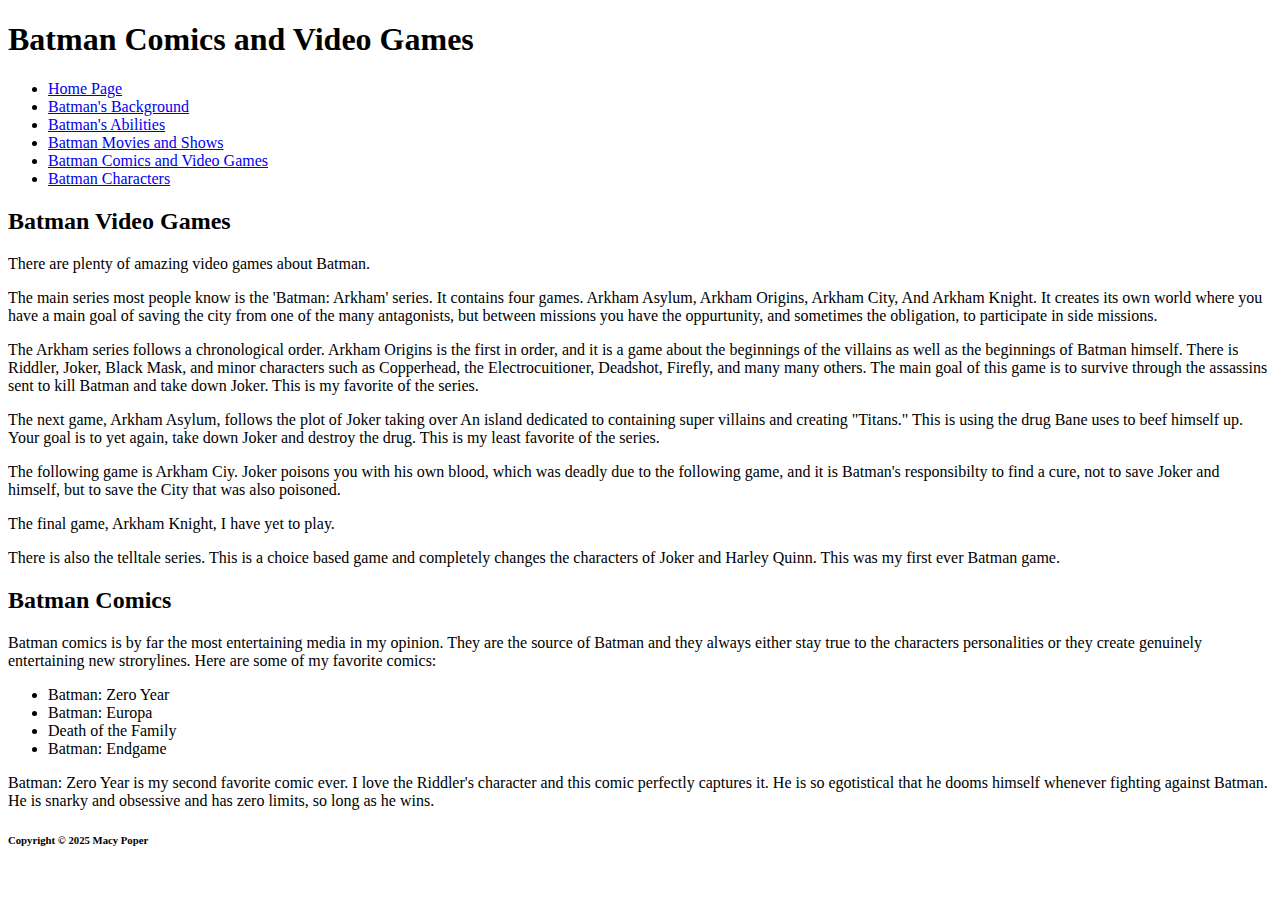
<file: media2.html>
<!DOCTYPE html>

<html lang = "en">

    <head>
        <meta charset = "utf-8">
        <meta name = "description" content = "Page about Batman media!">
        <meta name = "keywords" content = "Batman media, Batman comics, Batman games, Batman movies">
        <title>Media Page</title>
    </head>

    <h1> Batman Comics and Video Games </h1>

    <nav>
        <ul>
           <li> <a href = "index.html" title = "Home Page"> Home Page</a></li> 
           <li> <a href = "background.html" title = "Background Page"> Batman's Background</a></li>
           <li> <a href = "abilities.html" title = "Abilities Page"> Batman's Abilities</a> </li>
           <li> <a href = "media.html" title = "Media Page"> Batman Movies and Shows</a></li>
           <li> <a href = "media2.html" title = "Media Page 2"> Batman Comics and Video Games</a></li>
           <li> <a href = "characters.html" title = "Characters"> Batman Characters</a></li>
        </ul>
    </nav>

    <h2> Batman Video Games</h2>
        <p>
            There are plenty of amazing video games about Batman.
        </p>

        <p>
            The main series most people know is the 
            'Batman: Arkham' series.  It contains four games. 
            Arkham Asylum, Arkham Origins, Arkham City, And Arkham Knight.
            It creates its own world where you have a main goal of saving the 
            city from one of the many antagonists,
            but between missions you have the oppurtunity, and sometimes the obligation, to 
            participate in side missions.
        </p>

        <p> The Arkham series follows a chronological order. Arkham Origins is the first
            in order, and it is a game about the beginnings of the villains as well 
            as the beginnings of Batman himself.
            There is Riddler, Joker, Black Mask, and minor characters such as Copperhead, 
            the Electrocuitioner, Deadshot, Firefly, and many many others.
            The main goal of this game is to survive through the assassins sent to kill
            Batman and take down Joker. This is my favorite of the series.
        </p>

        <p>
            The next game, Arkham Asylum, follows the plot of Joker taking over
            An island dedicated to containing super villains and creating "Titans."
            This is using the drug Bane uses to beef himself up. Your goal is to yet again,
            take down Joker and destroy the drug.  This is my least favorite of the series.
        </p>

        <p> 
            The following game is Arkham Ciy. Joker poisons you with his own blood, which 
            was deadly due to the following game, and it is Batman's responsibilty to find a cure, not to save
            Joker and himself, but to save the City that was also poisoned. 
        </p>

        <p>
            The final game, Arkham Knight, I have yet to play.  
        </p>

        <p>
            There is also the telltale series. This is a choice based game and 
            completely changes the characters of Joker and Harley Quinn.  This was my first
            ever Batman game.
        </p>
    
    <h2> Batman Comics</h2>
        <p>
            Batman comics is by far the most entertaining media in my opinion.
            They are the source of Batman and they always either stay true to the characters
            personalities or they create genuinely entertaining new strorylines.
            Here are some of my favorite comics:
        </p>
            <ul>
                <li>Batman: Zero Year</li>
                <li>Batman: Europa</li>
                <li>Death of the Family</li>
                <li>Batman: Endgame</li>
            </ul>
        <p>
            Batman: Zero Year is my second favorite comic ever. I love 
            the Riddler's character and this comic perfectly captures it.
            He is so egotistical that he dooms himself whenever fighting 
            against Batman.  He is snarky and obsessive and has zero limits, 
            so long as he wins.
        </p>
    <h6> Copyright &copy; 2025 Macy Poper</h6>
</html>
</file>
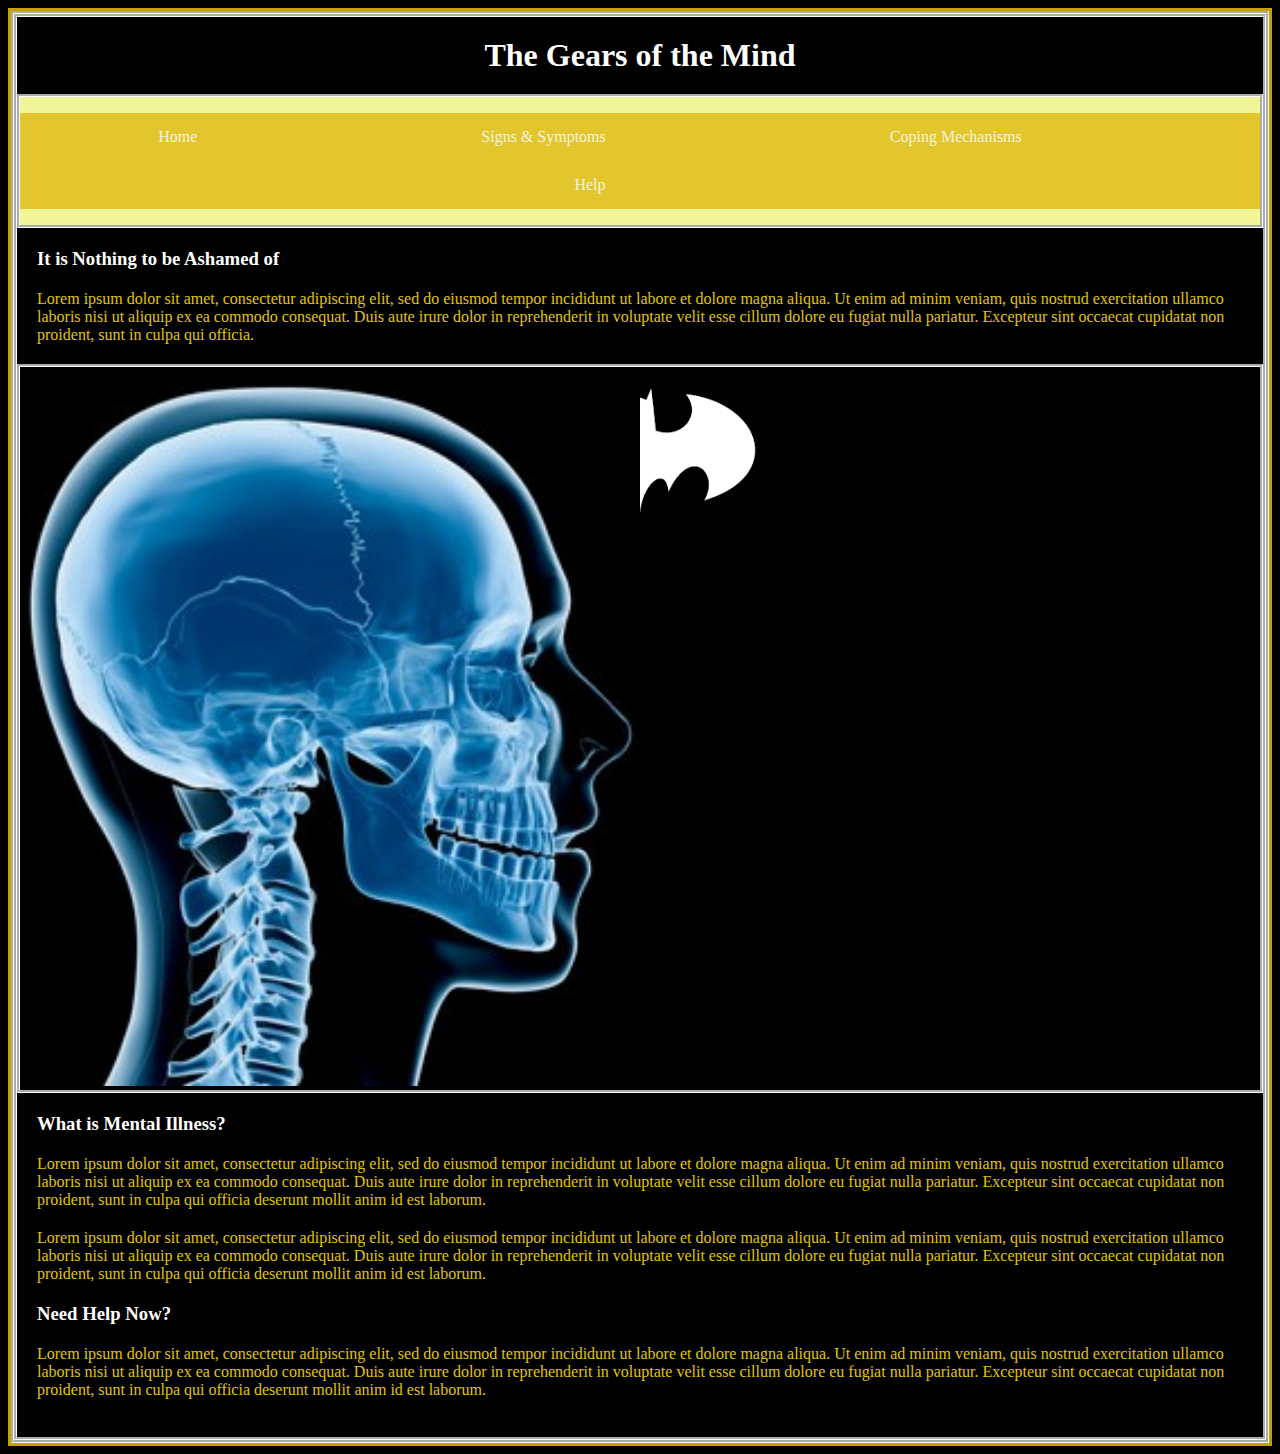
<file: symptoms.html>
<!DOCTYPE html>

<html lang="en">

    <head> 
        <meta charset="utf-8">
        <meta name="description" content="This is a page about mental health">
        <meta name="keywords" content="Mental health, depression, anxiety, medication">
        <title>Home Page</title>
        <link rel = "stylesheet" href = "mystyle.css">
       
    </head>
<div id = "blue">
<div id = "container">

    <header>
        <h1>The Gears of the Mind</h1>
        <nav>
            <ul>
                <li><a href = "index.html" title = "home"> Home </a><li>
                <li><a href = "symptoms.html" title = "symptoms"> Signs & Symptoms </a><li>
                <li><a href = "cope.html" title = "cope"> Coping Mechanisms </a><li>
                <li><a href = "seekhelp.html" title = "seekhelp"> Help </a><li>
            </ul>
        </nav>
    </header>

    <body>
        <aside>
            <h3>It is Nothing to be Ashamed of</h3>
                <p>
                    Lorem ipsum dolor sit amet, consectetur adipiscing elit, 
                    sed do eiusmod tempor incididunt ut labore et dolore magna 
                    aliqua. Ut enim ad minim veniam, quis nostrud exercitation
                    ullamco laboris nisi ut aliquip ex ea commodo consequat.
                    Duis aute irure dolor in reprehenderit in voluptate velit
                    esse cillum dolore eu fugiat nulla pariatur. Excepteur sint
                    occaecat cupidatat non proident, sunt in culpa qui officia.
                </p>
        </aside>

        <div id = "imgcontainer">
            <img src = "images/testimage.jpeg" width = "50%" alt = "test">
        </div>
        
        <section>
            <h3>What is Mental Illness?</h3>
                <p>
                    Lorem ipsum dolor sit amet, consectetur adipiscing elit, 
                    sed do eiusmod tempor incididunt ut labore et dolore magna 
                    aliqua. Ut enim ad minim veniam, quis nostrud exercitation
                    ullamco laboris nisi ut aliquip ex ea commodo consequat.
                    Duis aute irure dolor in reprehenderit in voluptate velit
                    esse cillum dolore eu fugiat nulla pariatur. Excepteur sint
                    occaecat cupidatat non proident, sunt in culpa qui officia deserunt
                    mollit anim id est laborum.
                </p>

                <p>
                    Lorem ipsum dolor sit amet, consectetur adipiscing elit, 
                    sed do eiusmod tempor incididunt ut labore et dolore magna 
                    aliqua. Ut enim ad minim veniam, quis nostrud exercitation
                    ullamco laboris nisi ut aliquip ex ea commodo consequat.
                    Duis aute irure dolor in reprehenderit in voluptate velit
                    esse cillum dolore eu fugiat nulla pariatur. Excepteur sint
                    occaecat cupidatat non proident, sunt in culpa qui officia deserunt
                    mollit anim id est laborum.
                </p>
        </section>

        <aside>
            <h3>Need Help Now?</h3>
                <p>
                    Lorem ipsum dolor sit amet, consectetur adipiscing elit, 
                    sed do eiusmod tempor incididunt ut labore et dolore magna 
                    aliqua. Ut enim ad minim veniam, quis nostrud exercitation
                    ullamco laboris nisi ut aliquip ex ea commodo consequat.
                    Duis aute irure dolor in reprehenderit in voluptate velit
                    esse cillum dolore eu fugiat nulla pariatur. Excepteur sint
                    occaecat cupidatat non proident, sunt in culpa qui officia deserunt
                    mollit anim id est laborum.
                </p>
        </aside>
    </body>
    <footer>
        footer
    </footer>
</div>
</div>

</html>
</file>
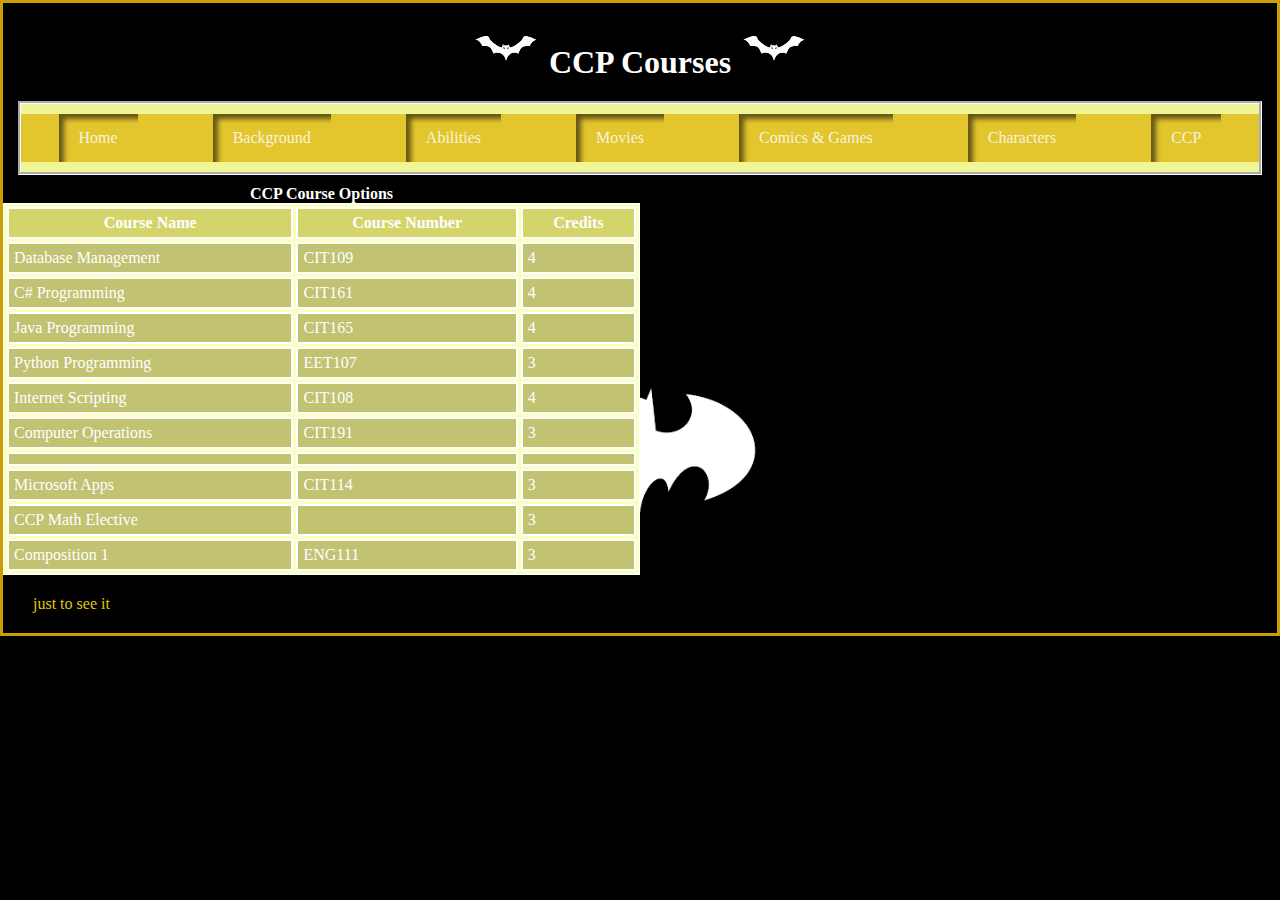
<file: tables.html>
<!DOCTYPE html>

<html lang = "en">
    <head>
        <meta charset = "utf-8">
        <meta name = "description" content = "Page with a table of CCP courses">
        <meta name = "keywords" content = "CCP, College, Class, Northwest State">
        <title> CCP Courses</title>
        <link rel = "stylesheet" href = "ccp.css">
    </head>

    <body>
        <header>
            <h1>
                <img src="./images/whitebat.gif"  alt="bat gif" height="50" width="70" >
                CCP Courses
                <img src="./images/whitebat.gif"  alt="bat gif" height="50" width="70" >
            </h1>

            <nav>
                <ul>
                    <li> <a href = "index.html" title = "Home Page"> Home </a></li> 
                    <li> <a href = "background.html" title = "Background Page"> Background</a></li>
                    <li> <a href = "abilities.html" title = "Abilities Page"> Abilities</a> </li>
                    <li> <a href = "media.html" title = "Media Page"> Movies </a></li>
                    <li> <a href = "media2.html" title = "Media Page 2"> Comics & Games</a></li>
                    <li> <a href = "characters.html" title = "Characters"> Characters</a></li>
                    <li> <a href = "tables.html" title = "Tables"> CCP </a></li>
                </ul>
            </nav>
        </header>

        <table>
            <caption> CCP Course Options</caption>
            <tr>
                <th>Course Name</th>
                <th>Course Number</th>
                <th>Credits</th>
            </tr>

            <tr>
                <td>Database Management</td>
                <td>CIT109</td>
                <td>4</td>
            </tr>

            <tr>
                <td>C# Programming</td>
                <td>CIT161</td>
                <td>4</td>
            </tr>

            <tr>
                <td>Java Programming</td>
                <td>CIT165</td>
                <td>4</td>
            </tr>

            <tr>
                <td>Python Programming</td>
                <td>EET107</td>
                <td>3</td>
            </tr>

            <tr>
                <td>Internet Scripting</td>
                <td>CIT108</td>
                <td>4</td>
            </tr>
        
            <tr>
                <td>Computer Operations</td>
                <td>CIT191</td>
                <td>3</td>
            </tr>

            <tr>
                <td></td>
                <td></td>
                <td></td>
            </tr>

            <tr>
                <td>Microsoft Apps</td>
                <td>CIT114</td>
                <td>3</td>
            </tr>

            <tr>
                <td>CCP Math Elective</td>
                <td></td>
                <td>3</td>
            </tr>

            <tr>
                <td>Composition 1</td>
                <td>ENG111</td>
                <td>3</td>
            </tr>
        </table>

        <main>
            <p>
                just to see it
            </p>
        </main>

    </body>
</html>
</file>
<file: mystyle.css>
.names {
    color: rgb(242, 249, 153);
    text-align: center;
}

div {
    border-style: groove;
    border-color: white;
    
}

nav {
    background-color:rgb(240, 246, 152);
    line-height: 3em;
    border-style: groove;
    border-color: white;
}

nav li {
    display: inline;
    list-style-type: none;
    padding-left: 70px;
    padding-right: 70px;
    text-align: center;
} 

nav a:link {
    color:beige;
    text-decoration: none;
}

nav a:visited {
    color:beige;
}

nav a:hover {
    color:rgb(0, 0, 0);
    text-decoration: underline;
}
header {
    text-align: center;
}

body{
    background-image: url(./images/batman.png);
    background-position: center ;
    background-repeat: no-repeat;
    background-color: black;
    background-size: 20%;
    background-attachment: fixed;
    border-style: solid;
    border-color: rgb(202, 159, 5);
}
p {
    color: rgb(225, 197, 11);
    margin: 20px;
    
}

h1, h2, h3, h6{
    color: white;
    margin: 20px;
    
}

ul {
    color: white;
    list-style-image: url(./images/listbat.gif);
    background-color: rgb(227, 197, 46);
}

ol {
    color: white;
    background-color: rgb(227, 197, 46);
}

hr {
    border-color: rgb(149, 149, 149);
}

.rightalign {
    float: right;
    margin-left: 20px;
}

.leftalign {
    float: left;
    margin-right: 20px;

}
</file>
<file: assignment.css>
*
{
    margin: 0;
    padding: 0;
}

body 
{
    background-color: rgb(49, 49, 49);
}

#container 
{
    background-color: white;
    width: 960px;
    margin: 0 auto;
}

header 
{
    background-color: rgb(0, 0, 0);
    height: 100px;
    width: 910px;
    padding: 25px;
    margin-bottom: 10px;
    color: white;
    
}

nav 
{
    padding: 10px;
    background-color: rgb(227, 197, 46);
    width: 940px;
    margin-bottom: 10px;
}

nav li
{
    display: inline;
    list-style-type: none;
    padding-right: 50px;
    
}

nav a:link 
{
color:black;
text-decoration: none;
}

nav a:visited
{
    color: black;
}

aside 
{
    width: 200px;
    height: 400px;
    padding: 10px;
    background-color: rgb(246, 243, 152);
    margin-right: 10px;
    margin-bottom: 10px;
    float: left;
}

section
{
    background-color: rgb(0, 0, 0);
    width: 710px;
    height: 400px;
    margin-bottom: 10px;
    padding: 10px;
    float: right;
    color: white;
}

footer
{
    background-color:  rgb(227, 197, 46);
    clear: both;
    padding: 10px;
}

p 
{
    padding: 10px;
    
}

section p 
{
    padding: 10px;
    border-style: dotted;
}

#list 
{
    color: black;
    height: 100px;
    background-color: white;
    width: 140px;
    list-style-image: url(./images/listbat.gif);
    padding-left: 25px;
}

#solid 
{
    border-style: solid;
    border-color: rgb(211, 180, 0);
}
</file>
<file: assignment2.css>
*
{
    margin: 0;
    padding: 0;
}

body 
{
    
    background-color: rgb(49, 49, 49);
}

#container 
{
    background-color: white;
    width: 94.7916%;
    margin: 0 auto;
}

header 
{
    background-color: rgb(0, 0, 0);
    height: 100px;
    width: 94.75%;
    padding: 2.60%;
    margin-bottom: 1.04%;
    color: white;
    
}

nav 
{
    padding: 1.04%;
    background-color: rgb(227, 197, 46);
    width: 97.91%;
    margin-bottom: 1.04%;
}

nav li
{
    display: inline;
    list-style-type: none;
    padding-right: 5.208%;
    
}

nav a:link 
{
color:black;
text-decoration: none;
}

nav a:visited
{
    color: black;
}

aside 
{
    width: 20.83%;
    height: 41.66%;
    padding: 1.04%;
    background-color: rgb(246, 243, 152);
    margin-right: 1.04%;
    margin-bottom: 1.04%;
    float: left;
}

section
{
    background-color: rgb(0, 0, 0);
    width: 73.95%;
    height: 41.66%;
    margin-bottom: 10px;
    padding: 1.04%;
    float: right;
    color: white;
}

footer
{
    background-color:  rgb(227, 197, 46);
    clear: both;
    padding: 1.04%;
}

p 
{
    padding: 1.04%;
    
}

section p 
{
    padding: 1.04%;
    border-style: dotted;
}

#list 
{
    color: black;
    height: 10.41%;
    background-color: white;
    width: 14.58%;
    list-style-image: url(./images/listbat.gif);
    padding-left: 2.604%;
}

#solid 
{
    border-style: solid;
    border-color: rgb(211, 180, 0);
}

img 
{
    width: 75%;
    height: 75%;
    max-width: 180;
    max-height: 230;
}

#icons img
{   width: 10%;
    height: 10%;
    max-width: 30;
    max-height: 50;
}

@media (max-width: 640px)
{
    aside 
    {
        float: none;
        width: 100%;
        margin: 0 0 10 0;
    }

    section 
    {
       float: none;
       width: 100%;
       margin: 0 0 1rem 0; 
    }

    #list
    {
        list-style-image: none;
    }
}
</file>
<file: ccp.css>
*{
    margin: 0;
    padding: 0;
}

body{
    background-image: url(./images/batman.png);
    background-position: center ;
    background-repeat: no-repeat;
    background-color: black;
    background-size: 20%;
    background-attachment: fixed;
    border-style: solid;
    border-color: rgb(202, 159, 5);
}

header{
    margin: 5px;
    text-align: center;
}

h1, h2, h3, h6{
    color: white;
    margin: 20px;
    
}

nav {
    background-color:rgb(240, 246, 152);
    line-height: 3em;
    border-style: groove;
    border-color: white;
    display: flex;
    justify-content: center;
    margin: 10px;
}

nav ul{
    width: 100%;
    background-color: rgb(227, 197, 46);
    display: flex;
    justify-content: space-around;
    margin-top: 10px;
    margin-bottom: 10px;
}

nav li{
    
    box-shadow: 5px 5px 5px rgba(0, 0, 0, 0.562) inset ;
    background-color: rgb(227, 197, 46);
    list-style-type: none;
    text-align: center;
    padding-left: 20px;
    padding-right: 20px;
}

nav a:link {
    color:beige;
    text-decoration: none;
}

nav a:visited {
    color:beige;
}

nav a:hover {
    color:rgb(0, 0, 0);
    text-decoration: underline;
}

main{
    background-color:rgb(0, 0, 0);
    margin: 10px;
}

p {
    color: rgb(225, 197, 11);
    margin: 20px;
    
}

table{
    border: solid 1px white;
    border-collapse: separate;
    border-spacing: 3px;
    width: 50%;
    text-align: center;
    background-color: rgb(249, 255, 192);
}

tr, td, th{
    border: solid 2px white;
    color: white;
    padding: 5px;
}

div tr{
    margin: 10px;
}
td{
    text-align:left;
    background-color: rgba(117, 110, 7, 0.418);
}


th{
    background-color: rgb(211, 212, 106);
}
caption{
    color: white;
    font-weight: bold;
}

br{
    color: white;
}
</file>
